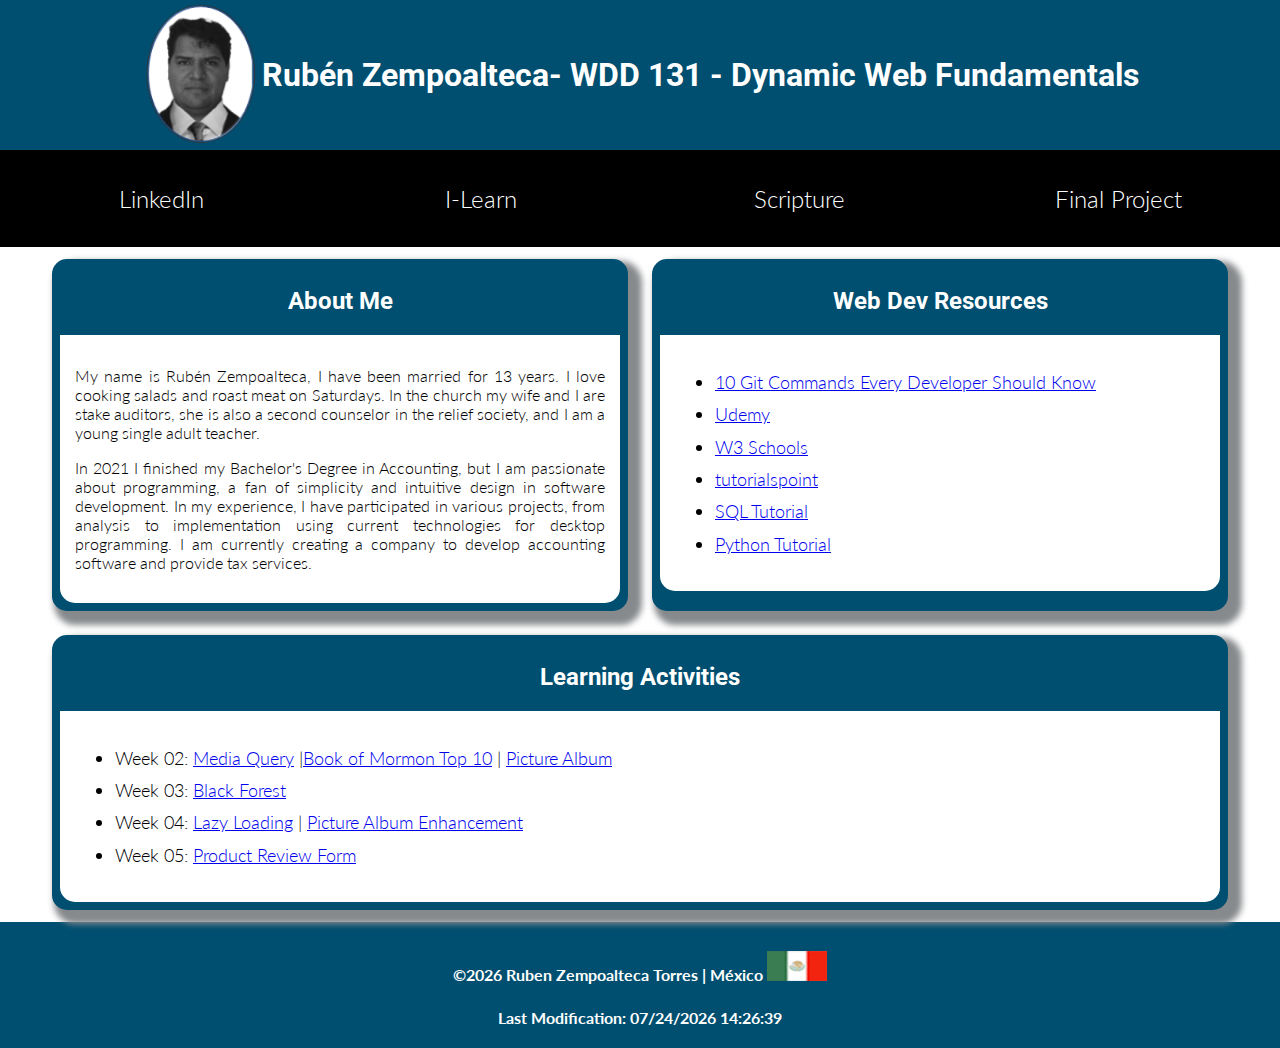
<file: index.html>
<!DOCTYPE html>
<html lang="en">

<head>
    <meta charset="UTF-8">
    <meta http-equiv="X-UA-Compatible" content="IE=edge">
    <meta name="viewport" content="width=device-width, initial-scale=1.0">
    <meta name="description"
        content="WDD 131 - Dynamic Web Fundamentals - Rubén Zempoalteca Torres - course assignment portal - home page">
    <meta name="author" content="Rubén Zempoalteca Torres">
    <title>Rubén Zempoalteca- WDD 131 - Dynamic Web Fundamentals</title>

    <!--CSS files-->
    <link rel="stylesheet" href="styles/base.css">
    <!-- <link rel="stylesheet" href="styles/larger.css"> -->

    <!-- Roboto and Lato font -->
    <link rel="preconnect" href="https://fonts.googleapis.com">
    <link rel="preconnect" href="https://fonts.gstatic.com" crossorigin>
    <link href="https://fonts.googleapis.com/css2?family=Lato:wght@300;700&family=Roboto:ital,wght@1,700&display=swap"
        rel="stylesheet">

</head>

<body>

    <header>
        <!-- Me pict and name as header -->
        <div class="myPhoto">
            <img id="me-png" src="images/me.png" alt="Me">
            <h1>Rubén Zempoalteca- WDD 131 - Dynamic Web Fundamentals</h1>
        </div>


        <!-- menu -->
        <nav>
            <ul class="navigation">
                <li><a href="https://www.linkedin.com/in/ruben-zempoalteca-torres/?locale=en_US"
                        target="_blank">LinkedIn</a></li>
                <li><a href="https://byui.instructure.com/" target="_blank">I-Learn</a></li>
                <li><a href="https://www.churchofjesuschrist.org/study/scriptures/bofm/explanation?lang=eng"
                        target="_blank">Scripture </a></li>
                <li><a href="project/index.html">Final Project</a></li>
            </ul>
        </nav>
    </header>



    <main>
        <div class="container">
            <section class="card" id="aboutMe">
                <h2>About Me</h2>
                <div class="sections">
                    <p>
                        My name is Rubén Zempoalteca, I have been married for 13 years. I love cooking salads and roast
                        meat on Saturdays.
                        In the church my wife and I are stake auditors, she is also a second counselor in the relief
                        society, and I am a young single adult teacher.
                    </p>

                    <p>
                        In 2021 I finished my Bachelor's Degree in Accounting, but I am passionate about programming,
                        a fan of simplicity and intuitive design in software development. In my experience,
                        I have participated in various projects, from analysis to implementation using current
                        technologies for desktop programming.
                        I am currently creating a company to develop accounting software and provide tax services.
                    </p>
                </div>
            </section>

            <section class="card" id="webResources">
                <h2>Web Dev Resources</h2>
                <div class="sections">
                    <ul>
                        <li><a href="https://www.freecodecamp.org/espanol/news/10-comandos-de-git-que-todo-desarrollador-deberia-saber/"
                                target="_blank">10
                                Git Commands Every Developer Should Know</a></li>
                        <li><a href="https://www.udemy.com/?utm_source=adwords-brand&utm_medium=udemyads&utm_campaign=Brand-Udemy_la.EN_cc.ROW&campaigntype=Search&portfolio=BrandDirect&language=EN&product=Course&test=&audience=Keyword&topic=&priority=&utm_content=deal4584&utm_term=_._ag_80315195513_._ad_535757779892_._kw_udemy_._de_c_._dm__._pl__._ti_kwd-296956216253_._li_9047084_._pd__._&matchtype=b&gad_source=1&gclid=Cj0KCQiArby5BhCDARIsAIJvjIQS0wPq8-aTT9X7aNVeKMPgszd0AtXycdyf2Gd_sTaXTrfIFoS2JAkaAjM5EALw_wcB&persist_locale=&locale=en_US"
                                target="_blank">Udemy</a>
                        </li>
                        <li><a href="https://www.w3schools.com/" target="_blank">W3 Schools</a></li>
                        <li><a href="https://www.tutorialspoint.com/index.htm" target="_blank">tutorialspoint</a></li>
                        <li><a href="https://www.sqltutorial.org/" target="_blank">SQL Tutorial</a></li>
                        <li><a href="https://www.pythontutorial.net/" target="_blank">Python Tutorial</a></li>
                    </ul>

                </div>
            </section>

            <section class="card" id="learning">

                <h2>Learning Activities</h2>

                <div class="sections">
                    <ul>
                        <li>Week 02: <a href="week02/media-query.html" target="_blank">Media Query</a> |<a
                                href="week02/bom.html" target="_blank">Book of Mormon Top 10</a> | <a
                                href="temples.html" target="_blank">Picture Album</a> </li>
                        <li>Week 03: <a href="place.html" target="_blank">Black Forest</a> </li>
                        <li>Week 04: <a href="week04/lazyload.html" target="_blank">Lazy Loading</a> | <a
                                href="filtered-temples.html" target="_blank">Picture Album Enhancement</a> </li>
                        <li>Week 05: <a href="form.html" target="_blank">Product Review Form</a> </li>
                        </li>

                    </ul>
                </div>
            </section>

        </div>
    </main>

    <footer>
        <p id="nameCity">&copy;<span id="year"></span> Ruben Zempoalteca Torres | México <img id="flagMX"
                src="images/flagMX.png" alt="my country flag"></p>
        <p id="lastModified"></p>
    </footer>

    <!--the copyright year and the date the document was last modified-->
    <script src="scripts/getdates.js" defer></script>
</body>

</html>
</file>
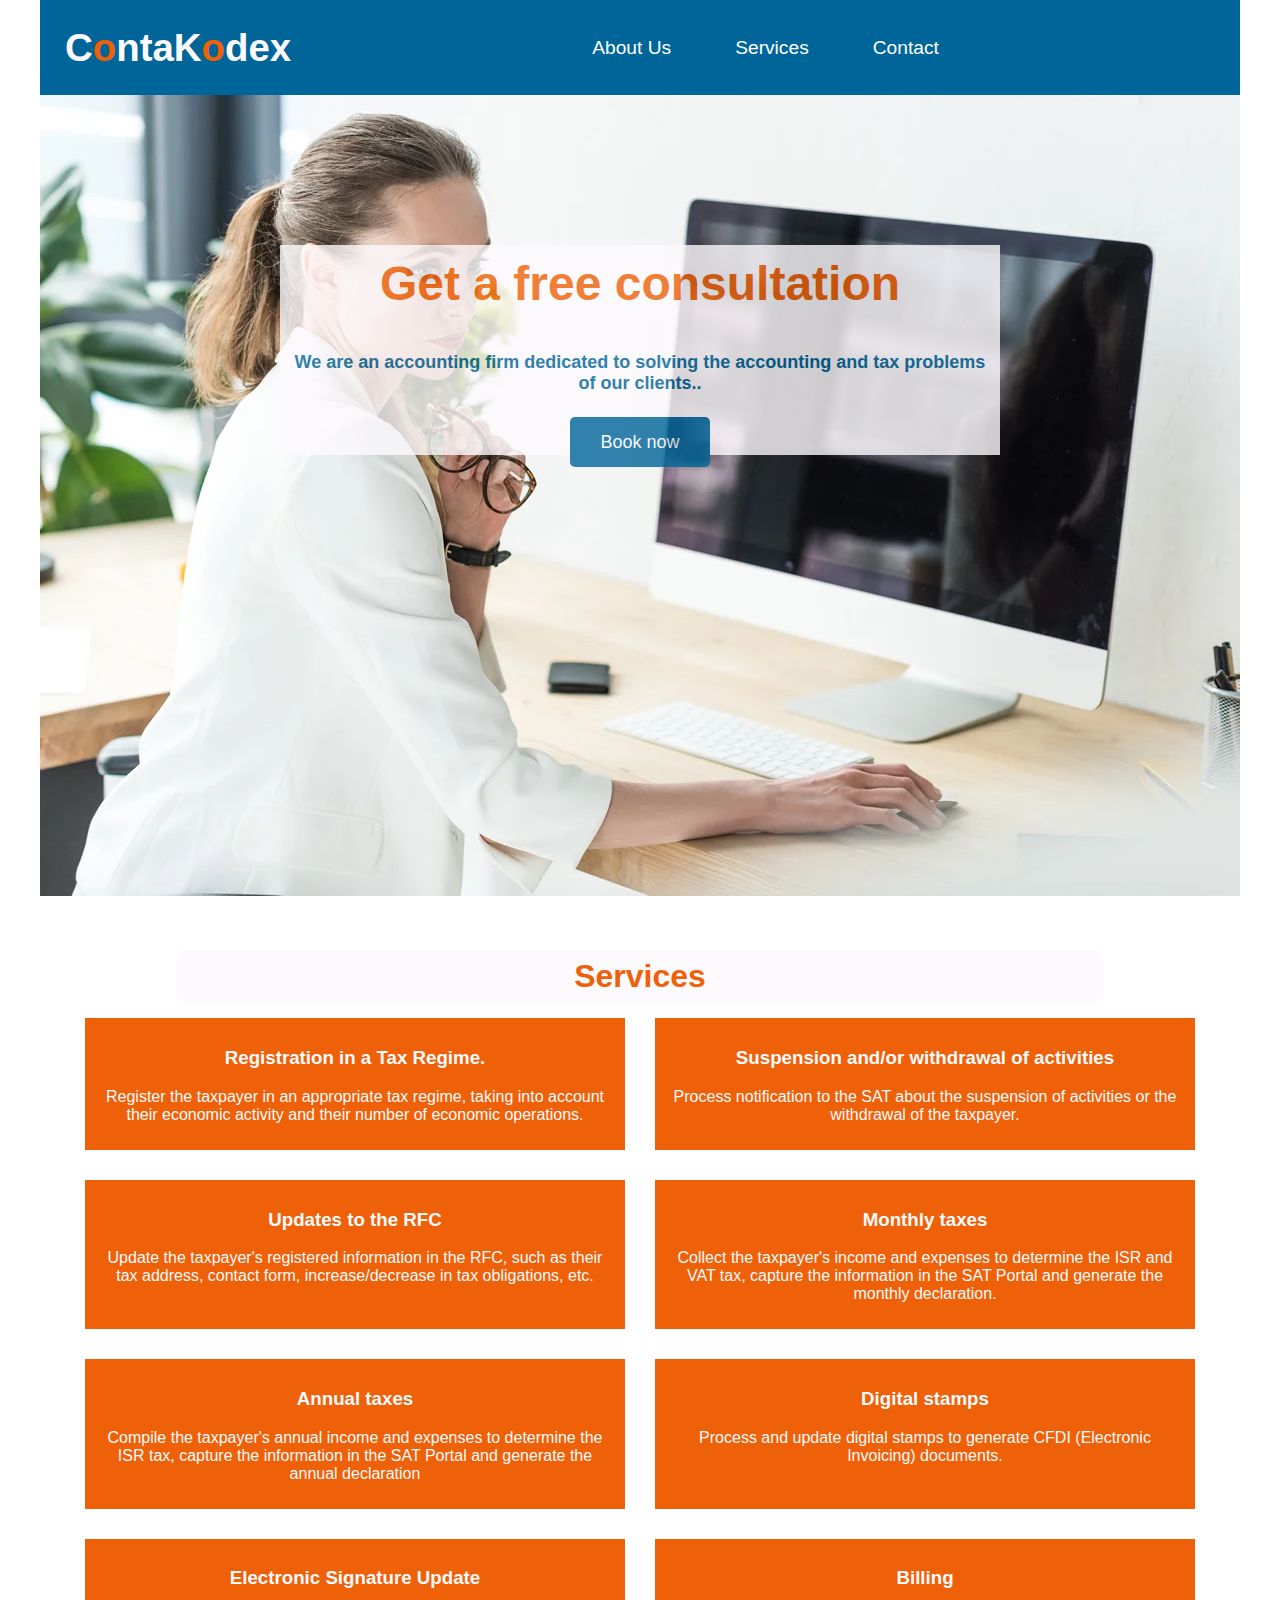
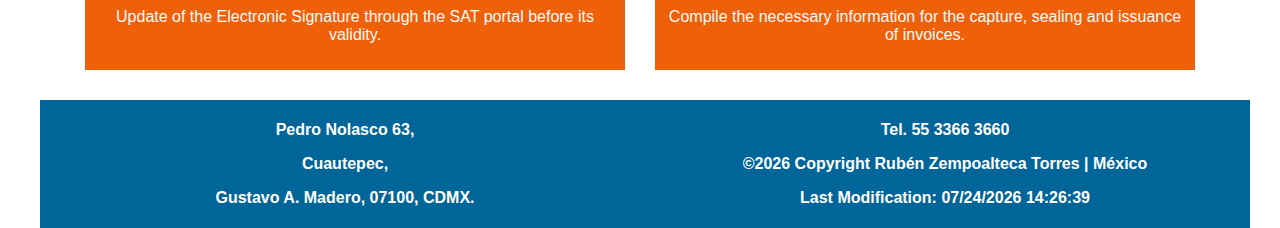
<file: project/index.html>
<!DOCTYPE html>
<html lang="en">

<head>
    <meta charset="UTF-8">
    <meta name="viewport" content="width=device-width, initial-scale=1.0">
    <meta name="description" content="WDD 131 - ContaKodex Firm Website - Accounting Firm final Project.">
    <meta name="author" content="Rubén Zempoalteca Torres">
    <title>ContaKodex Firm Website</title>

    <!--CSS files-->
    <link rel="stylesheet" href="styles/plantilla.css">
    <link rel="stylesheet" href="styles/plantilla-large.css">
    <link rel="stylesheet" href="styles/indice.css">

</head>

<body>
    <header>
        <!-- menu -->
        <nav>
            <a id="menu" href="#"></a>
            <div id="titulo">
                <h1>C<span class="letracolor">o</span>ntaK<span class="letracolor">o</span>dex</h1>
            </div>
            <ul class="navigation">
                <li><a href="aboutUs.html">About Us</a></li>
                <li><a href="index.html">Services</a></li>
                <li><a href="contactUs.html">Contact </a></li>
            </ul>
        </nav>
    </header>

    <main>
        <div id="hero">
            <div id="hero-box">
                <picture>
                    <source media="(max-width: 480px)" srcset="images/chica.webp">
                    <source media="(max-width: 800px)" srcset="images/mediana.webp">
                    <img id="hero-img" src="images/grande.webp" alt="Images of office workers">
                </picture>
            </div>
            <section id="hero-msg">
                <h1 class="home-title">Get a free consultation</h1>
                <h4>We are an accounting firm dedicated to solving the accounting and tax problems of our clients..</h4>
                <div class="button-box">
                    <a class="book" href="contactUs.html">Book now</a>
                </div>
            </section>
        </div>


        <!-- Our services -->
        <div class="contenedorservices">
            <div class="services" id="personafisica">
                <h2>Services</h2>
                <div class="pf">
                    <!-- temples images -->
                </div>

            </div>
            <!-- <div class="services" id="personas morales">
            </div> -->

        </div>

    </main>

    <footer>
        <div id="direccion" class="ubicacion">
            <p>Pedro Nolasco 63,</p>
            <p>Cuautepec,</p>
            <p>Gustavo A. Madero, 07100, CDMX.</p>
        </div>
        <div id="lugar" class="ubicacion">
            <p>Tel. 55 3366 3660</p>
            <p id="nameCity">&copy;<span id="year"></span> Copyright Rubén Zempoalteca Torres | México </p>
            <p id="lastModified"></p>
        </div>

    </footer>

    <!--the copyright year and the date the document was last modified-->
    <script src="scripts/getdates.js" defer></script>
    <script src="scripts/plantilla.js" defer></script>
    <script src="scripts/servicespf.js" defer></script>

</body>

</html>
</file>
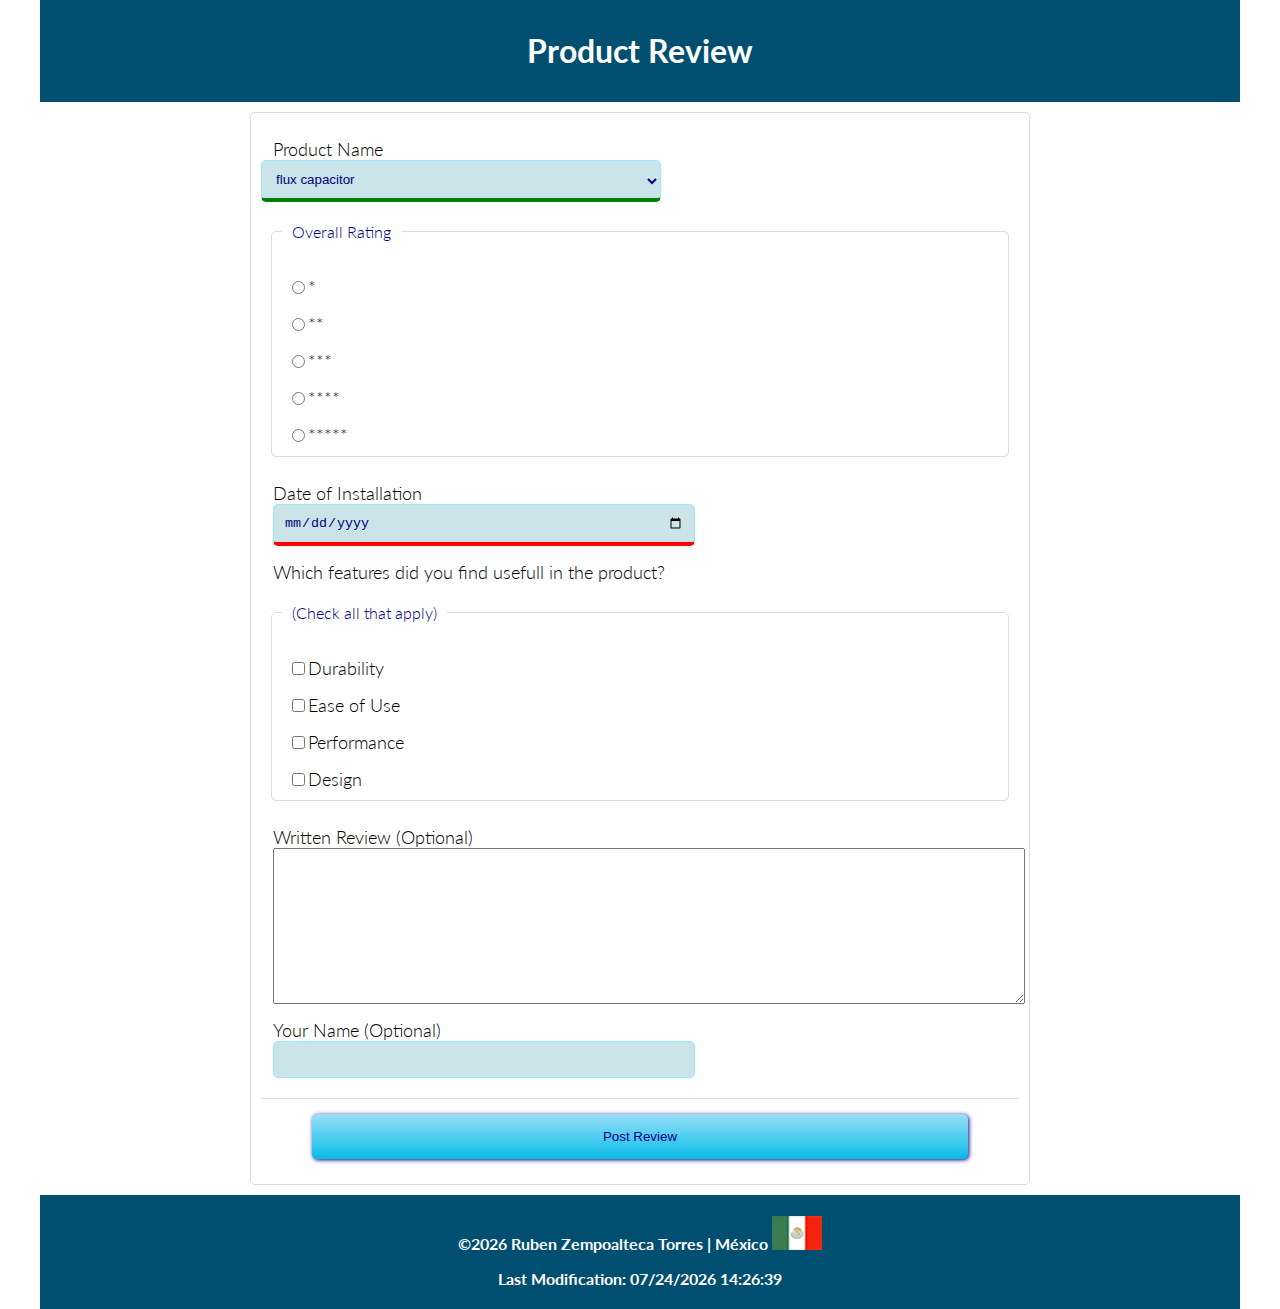
<file: form.html>
<!DOCTYPE html>
<html lang="en">

<head>
    <meta charset="UTF-8">
    <meta name="viewport" content="width=device-width, initial-scale=1.0">
    <meta name="description" content="Creating an HTML form with a confirmation page.">
    <meta name="author" content="Rubén Zempoalteca Torres">
    <title>Product Review Form</title>

    <!-- Roboto and Lato font -->
    <link rel="preconnect" href="https://fonts.googleapis.com">
    <link rel="preconnect" href="https://fonts.gstatic.com" crossorigin>
    <link href="https://fonts.googleapis.com/css2?family=Lato:wght@300;700&family=Roboto:ital,wght@1,700&display=swap"
        rel="stylesheet">
    <!-- styles -->
    <link rel="stylesheet" href="styles/form.css">

</head>

<body>
    <header>
        <h1>Product Review</h1>
    </header>

    <main>
        <form method="get" action="review.html" class="formulario">
            <fieldset>

                <label for="sproductos" class="labelalone">Product Name</label>
                <select id="sproductos" name="pname" required>
                    <option value="" disabled>Select a Product ...</option>

                </select>

                <!-- <option value="proda">Product A</option>
                    <option value="prodb">Product B</option>
                    <option value="prodc">Product C</option>
                    <option value="prodd">Product D</option> -->


                <fieldset>
                    <legend>Overall Rating</legend>
                    <label id="1"><input type="radio" name="orating" value="one" required>*</label>
                    <label id="2"><input type="radio" name="orating" value="two" required>**</label>
                    <label id="3"><input type="radio" name="orating" value="three" required>***</label>
                    <label id="4"><input type="radio" name="orating" value="four" required>****</label>
                    <label id="5"><input type="radio" name="orating" value="five" required>*****</label>
                </fieldset>

                <label class="labelalone">Date of Installation <input type="date" name="fecha" id="fecha"
                        required></label>

                <label class="labelalone">Which features did you find usefull in the product?</label>
                <fieldset>
                    <legend>(Check all that apply)</legend>
                    <label id="a"><input type="checkbox" name="durability" value="yes">Durability</label>
                    <label id="b"><input type="checkbox" name="ease" value="yes">Ease of Use</label>
                    <label id="c"><input type="checkbox" name="perform" value="yes">Performance</label>
                    <label id="d"><input type="checkbox" name="design" value="yes">Design</label>
                </fieldset>

                <label class="labelalone">Written Review (Optional) <textarea name="wreview" rows="10"
                        cols="50"></textarea>
                </label>

                <label class="labelalone">Your Name (Optional) <input type="text" id="uname" name="username"></label>

                <div id="boton">
                    <input type="submit" value="Post Review">
                </div>



            </fieldset>

        </form>
    </main>

    <footer>
        <p id="nameCity">&copy;<span id="year"></span> Ruben Zempoalteca Torres | México <img id="flagMX"
                src="images/flagMX.png" alt="my country flag"></p>
        <p id="lastModified"></p>
    </footer>

    <!-- JavaScript file -->
    <script src="scripts/form.js" defer></script>
    <script src="scripts/getdates.js" defer></script>
</body>

</html>
</file>
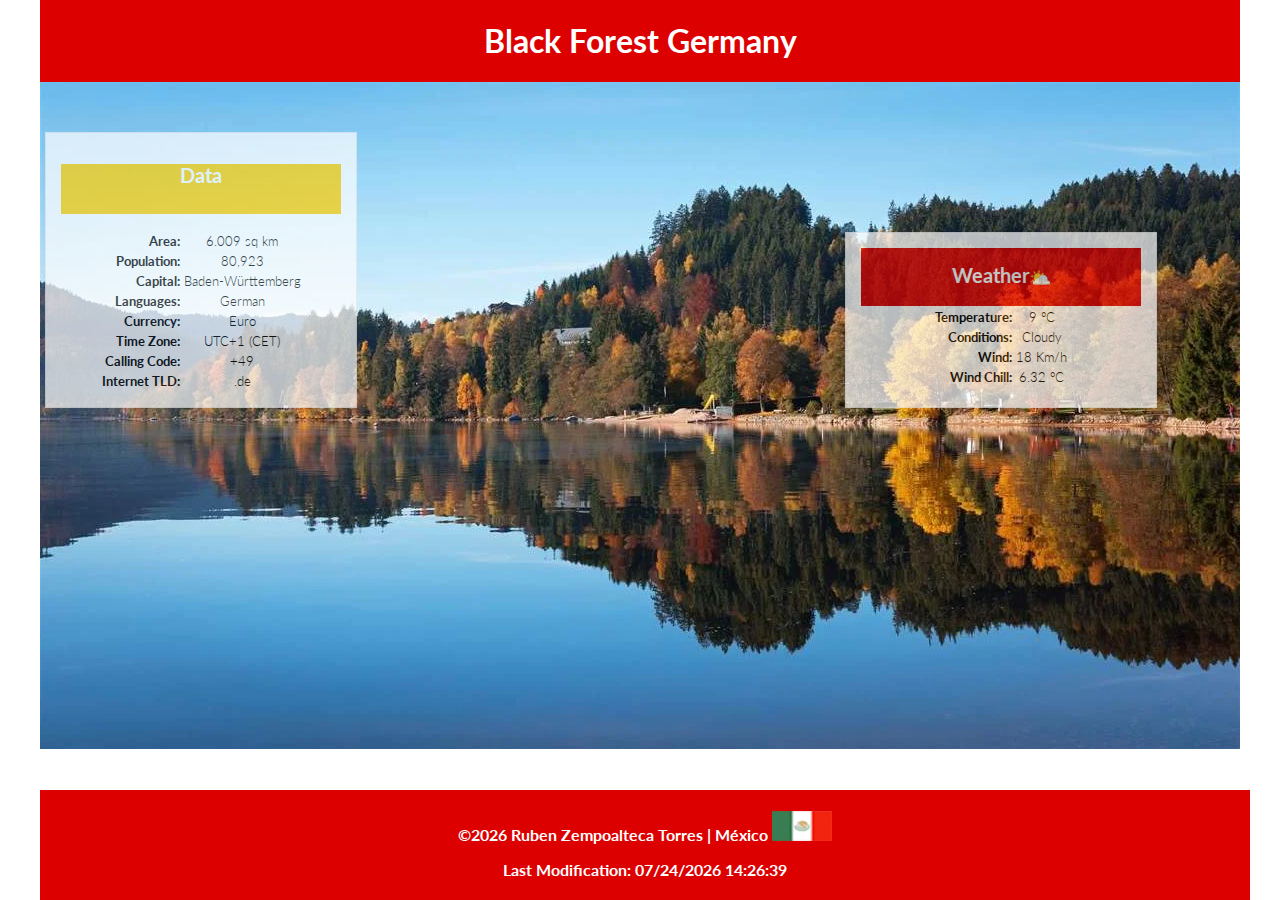
<file: place.html>
<!DOCTYPE html>
<html lang="en">

<head>
    <meta charset="UTF-8">
    <meta name="viewport" content="width=device-width, initial-scale=1.0">
    <meta name="description" content="A country or place where you live or have visited or wish to visit.">
    <meta name="author" content="Rubén Zempoalteca Torres">
    <title>Black Forest - Germany</title>

    <!-- Roboto and Lato font -->
    <link rel="preconnect" href="https://fonts.googleapis.com">
    <link rel="preconnect" href="https://fonts.gstatic.com" crossorigin>
    <link href="https://fonts.googleapis.com/css2?family=Lato:wght@300;700&family=Roboto:ital,wght@1,700&display=swap"
        rel="stylesheet">

    <!-- css files -->
    <link rel="stylesheet" href="styles/place.css">

</head>


<body>
    <header>
        <h1>Black Forest Germany</h1>

    </header>

    <main>
        <div class="hero">
            <picture>
                <source media="(max-width: 500px)" srcset="images/blackforest-small.webp">
                <source media="(max-width: 801px)" srcset="images/blackforest-medium.webp">
                <img src="images/blackforest-large.webp" alt="Black Forest in Genrmany" width="1200" height="667">
            </picture>
        </div>
        <!-- <div class="container"> -->
        <section class="card" id="Data">
            <h2>Data</h2>
            <div class="sections">
                <table class="tabla" id="info">
                    <tr>
                        <td class="colizq">
                            Area:
                        </td>
                        <td>
                            6.009 sq km
                        </td>
                    </tr>
                    <tr>
                        <td class="colizq">
                            Population:
                        </td>
                        <td>
                            80,923
                        </td>
                    </tr>
                    <tr>
                        <td class="colizq">
                            Capital:
                        </td>
                        <td>
                            Baden-Württemberg
                        </td>
                    </tr>
                    <tr>
                        <td class="colizq">
                            Languages:
                        </td>
                        <td>
                            German
                        </td>
                    </tr>
                    <tr>
                        <td class="colizq">
                            Currency:
                        </td>
                        <td>
                            Euro
                        </td>
                    </tr>
                    <tr>
                        <td class="colizq">
                            Time Zone:
                        </td>
                        <td>
                            UTC+1 (CET)
                        </td>
                    </tr>
                    <tr>
                        <td class="colizq">
                            Calling Code:
                        </td>
                        <td>
                            +49
                        </td>
                    </tr>
                    <tr>
                        <td class="colizq">
                            Internet TLD:
                        </td>
                        <td>
                            .de
                        </td>
                    </tr>


                </table>

            </div>
        </section>

        <section class="card" id="Weather">
            <div id="hheader">
                <h2>Weather</h2>
                <p>&#9925;</p>
            </div>


            <div class="sections">
                <img src="images/weather-icon.svg" alt="SVG file about weather">
                <table class="tabla">
                    <tr>
                        <td>
                            Temperature:
                        </td>
                        <td id="Temperatura">
                            9 °C
                        </td>
                    </tr>
                    <tr>
                        <td>
                            Conditions:
                        </td>
                        <td>
                            Cloudy
                        </td>
                    </tr>
                    <tr>
                        <td>
                            Wind:
                        </td>
                        <td id="Viento">
                            18 Km/h
                        </td>
                    </tr>
                    <tr>
                        <td>
                            Wind Chill:
                        </td>
                        <td id="WCh">

                        </td>
                    </tr>
                </table>

            </div>
        </section>


        <!-- </div> -->

    </main>

    <footer>
        <p id="nameCity">&copy;<span id="year"></span> Ruben Zempoalteca Torres | México <img id="flagMX"
                src="images/flagMX.png" alt="my country flag"></p>
        <p id="lastModified"></p>

    </footer>
    <!-- js files -->
    <script src="scripts/place.js" defer></script>
    <script src="scripts/getdates.js" defer></script>
</body>

</html>
</file>
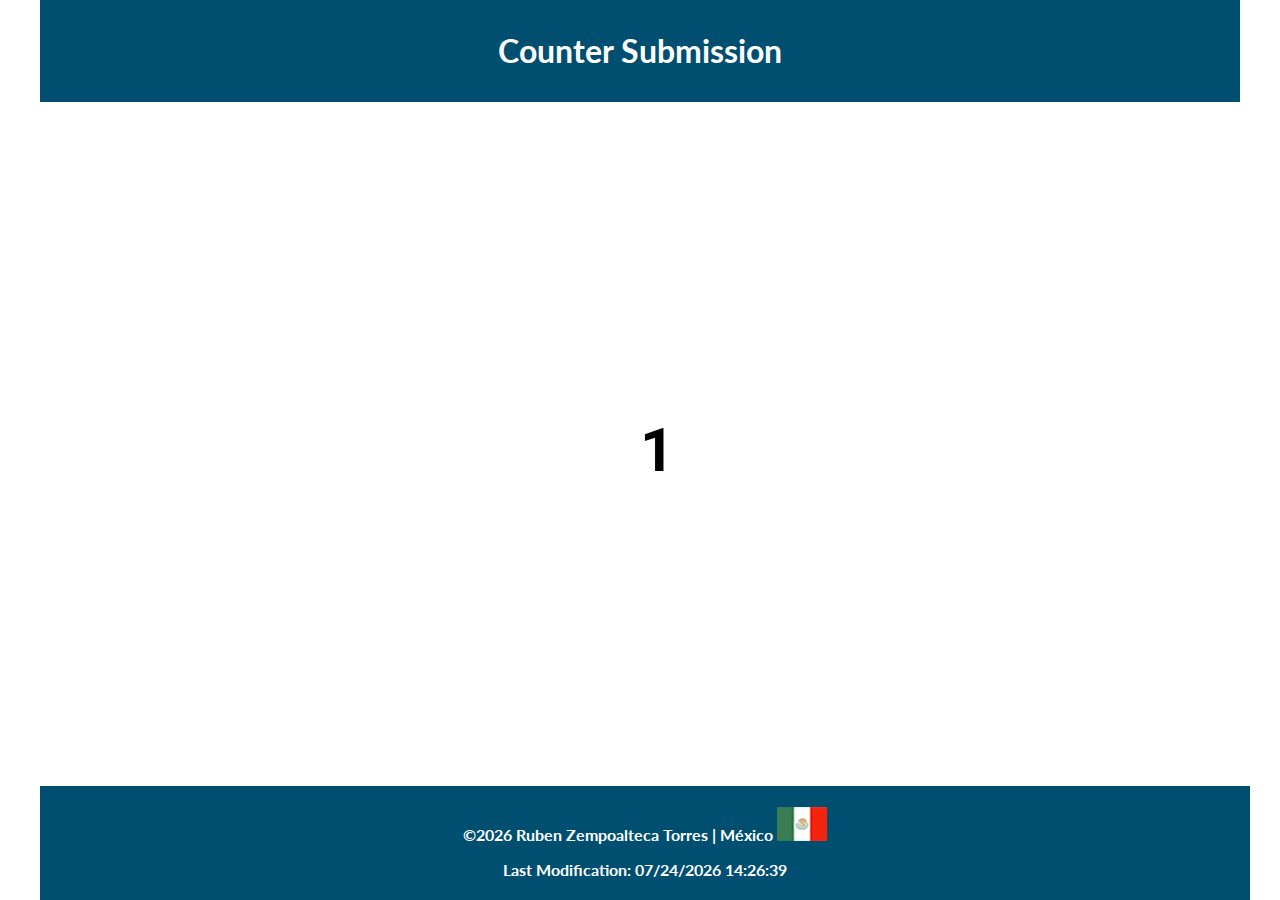
<file: review.html>
<!DOCTYPE html>
<html lang="en">

<head>
    <meta charset="UTF-8">
    <meta name="viewport" content="width=device-width, initial-scale=1.0">
    <meta name="description" content="Creating a counter to the form submission review.html page.">
    <meta name="author" content="Rubén Zempoalteca Torres">
    <title>Document Counter of the form submission</title>

    <!-- Roboto and Lato font -->
    <link rel="preconnect" href="https://fonts.googleapis.com">
    <link rel="preconnect" href="https://fonts.gstatic.com" crossorigin>
    <link href="https://fonts.googleapis.com/css2?family=Lato:wght@300;700&family=Roboto:ital,wght@1,700&display=swap"
        rel="stylesheet">
    <!-- styles -->
    <link rel="stylesheet" href="styles/review.css">

</head>

<body>
    <header>
        <h1>Counter Submission</h1>
    </header>

    <main>
        <div id="micontador">

        </div>
    </main>

    <footer>
        <p id="nameCity">&copy;<span id="year"></span> Ruben Zempoalteca Torres | México <img id="flagMX"
                src="images/flagMX.png" alt="my country flag"></p>
        <p id="lastModified"></p>
    </footer>

    <!-- JavaScript file -->
    <script src="scripts/counterform.js" defer></script>
    <script src="scripts/getdates.js" defer></script>

</body>

</html>
</file>
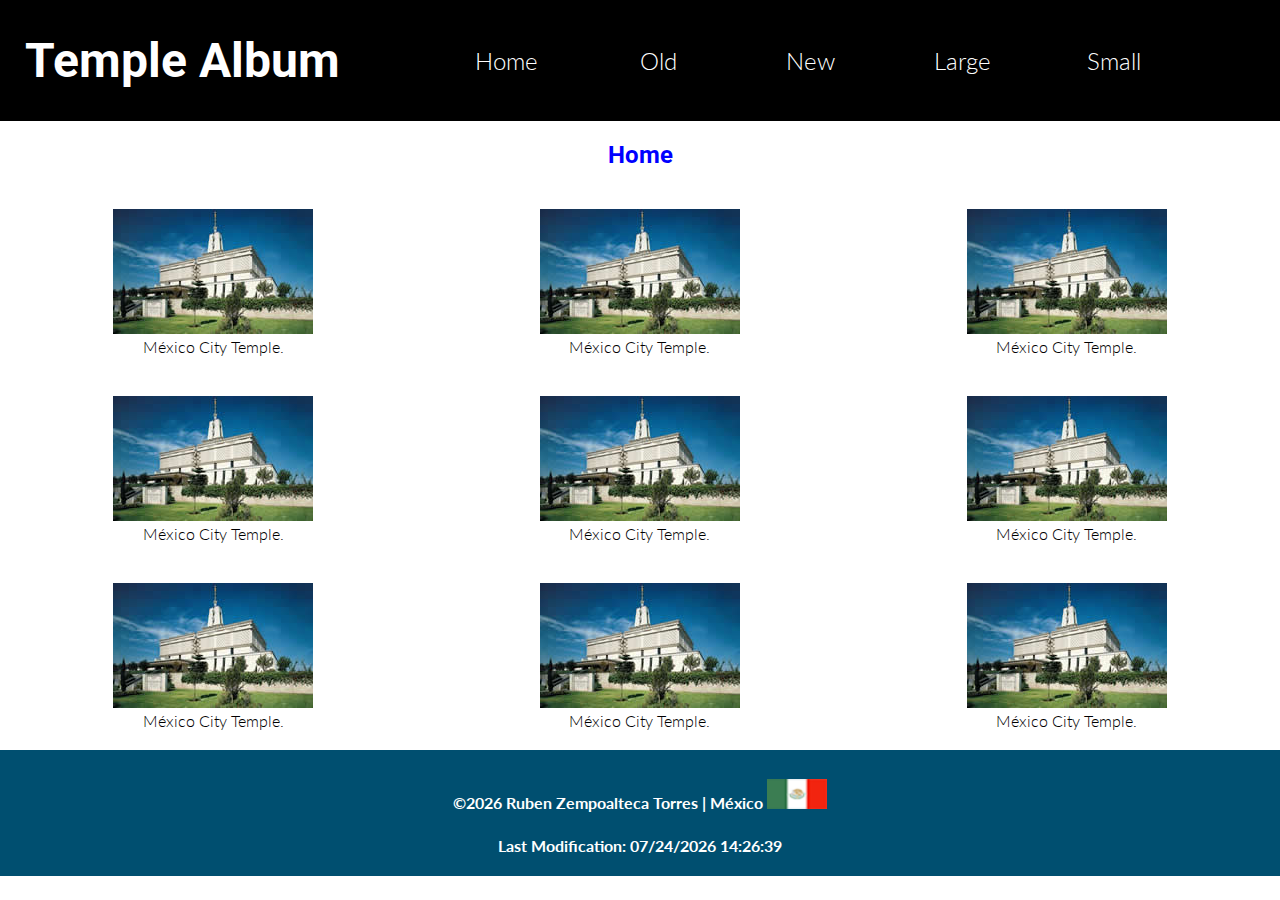
<file: temples.html>
<!DOCTYPE html>
<html lang="en">

<head>
    <meta charset="UTF-8">
    <meta name="viewport" content="width=device-width, initial-scale=1.0">
    <meta name="description"
        content=" Temple album - A picture album page that is responsive in small and larger views">
    <meta name="author" content="Rubén Zempoalteca Torres">
    <title>Temple Album</title>

    <!--CSS files-->
    <link rel="stylesheet" href="styles/temples.css">
    <link rel="stylesheet" href="styles/temples-large.css">

    <!-- Roboto and Lato font -->
    <link rel="preconnect" href="https://fonts.googleapis.com">
    <link rel="preconnect" href="https://fonts.gstatic.com" crossorigin>
    <link href="https://fonts.googleapis.com/css2?family=Lato:wght@300;700&family=Roboto:ital,wght@1,700&display=swap"
        rel="stylesheet">

</head>

<body>
    <header>
        <!-- menu -->
        <nav>


            <a id="menu" href="#"></a>
            <div id="titulo">
                <h1>Temple Album</h1>
            </div>
            <ul class="navigation">
                <li><a href="" target="_blank">Home</a></li>
                <li><a href="" target="_blank">Old</a></li>
                <li><a href="" target="_blank">New </a></li>
                <li><a href="" target="_blank">Large</a></li>
                <li><a href="" target="_blank">Small</a></li>
            </ul>
        </nav>
    </header>

    <main>
        <div id="subtitle">
            <h2>Home</h2>
        </div>
        <div class="parent">

            <figure class="fig" id="row1">
                <img src="images/cdmx-temple.jpg" alt="México City Temple">
                <figcaption>México City Temple.</figcaption>
            </figure>
            <figure class="fig" id="row2">
                <img src="images/cdmx-temple.jpg" alt="México City Temple">
                <figcaption>México City Temple.</figcaption>
            </figure>
            <figure class="fig" id="row3">
                <img src="images/cdmx-temple.jpg" alt="México City Temple">
                <figcaption>México City Temple.</figcaption>
            </figure>
            <figure class="fig" id="row4">
                <img src="images/cdmx-temple.jpg" alt="México City Temple">
                <figcaption>México City Temple.</figcaption>
            </figure>
            <figure class="fig" id="row5">
                <img src="images/cdmx-temple.jpg" alt="México City Temple">
                <figcaption>México City Temple.</figcaption>
            </figure>
            <figure class="fig" id="row6">
                <img src="images/cdmx-temple.jpg" alt="México City Temple">
                <figcaption>México City Temple.</figcaption>
            </figure>
            <figure class="fig" id="row7">
                <img src="images/cdmx-temple.jpg" alt="México City Temple">
                <figcaption>México City Temple.</figcaption>
            </figure>
            <figure class="fig" id="row8">
                <img src="images/cdmx-temple.jpg" alt="México City Temple">
                <figcaption>México City Temple.</figcaption>
            </figure>
            <figure class="fig" id="row9">
                <img src="images/cdmx-temple.jpg" alt="México City Temple">
                <figcaption>México City Temple.</figcaption>
            </figure>
        </div>

    </main>

    <footer>
        <p id="nameCity">&copy;<span id="year"></span> Ruben Zempoalteca Torres | México <img id="flagMX"
                src="images/flagMX.png" alt="my country flag"></p>
        <p id="lastModified"></p>
    </footer>

    <!-- JavaScript file -->
    <script src="scripts/temples.js" defer></script>
    <script src="scripts/getdates.js" defer></script>
</body>

</html>
</file>
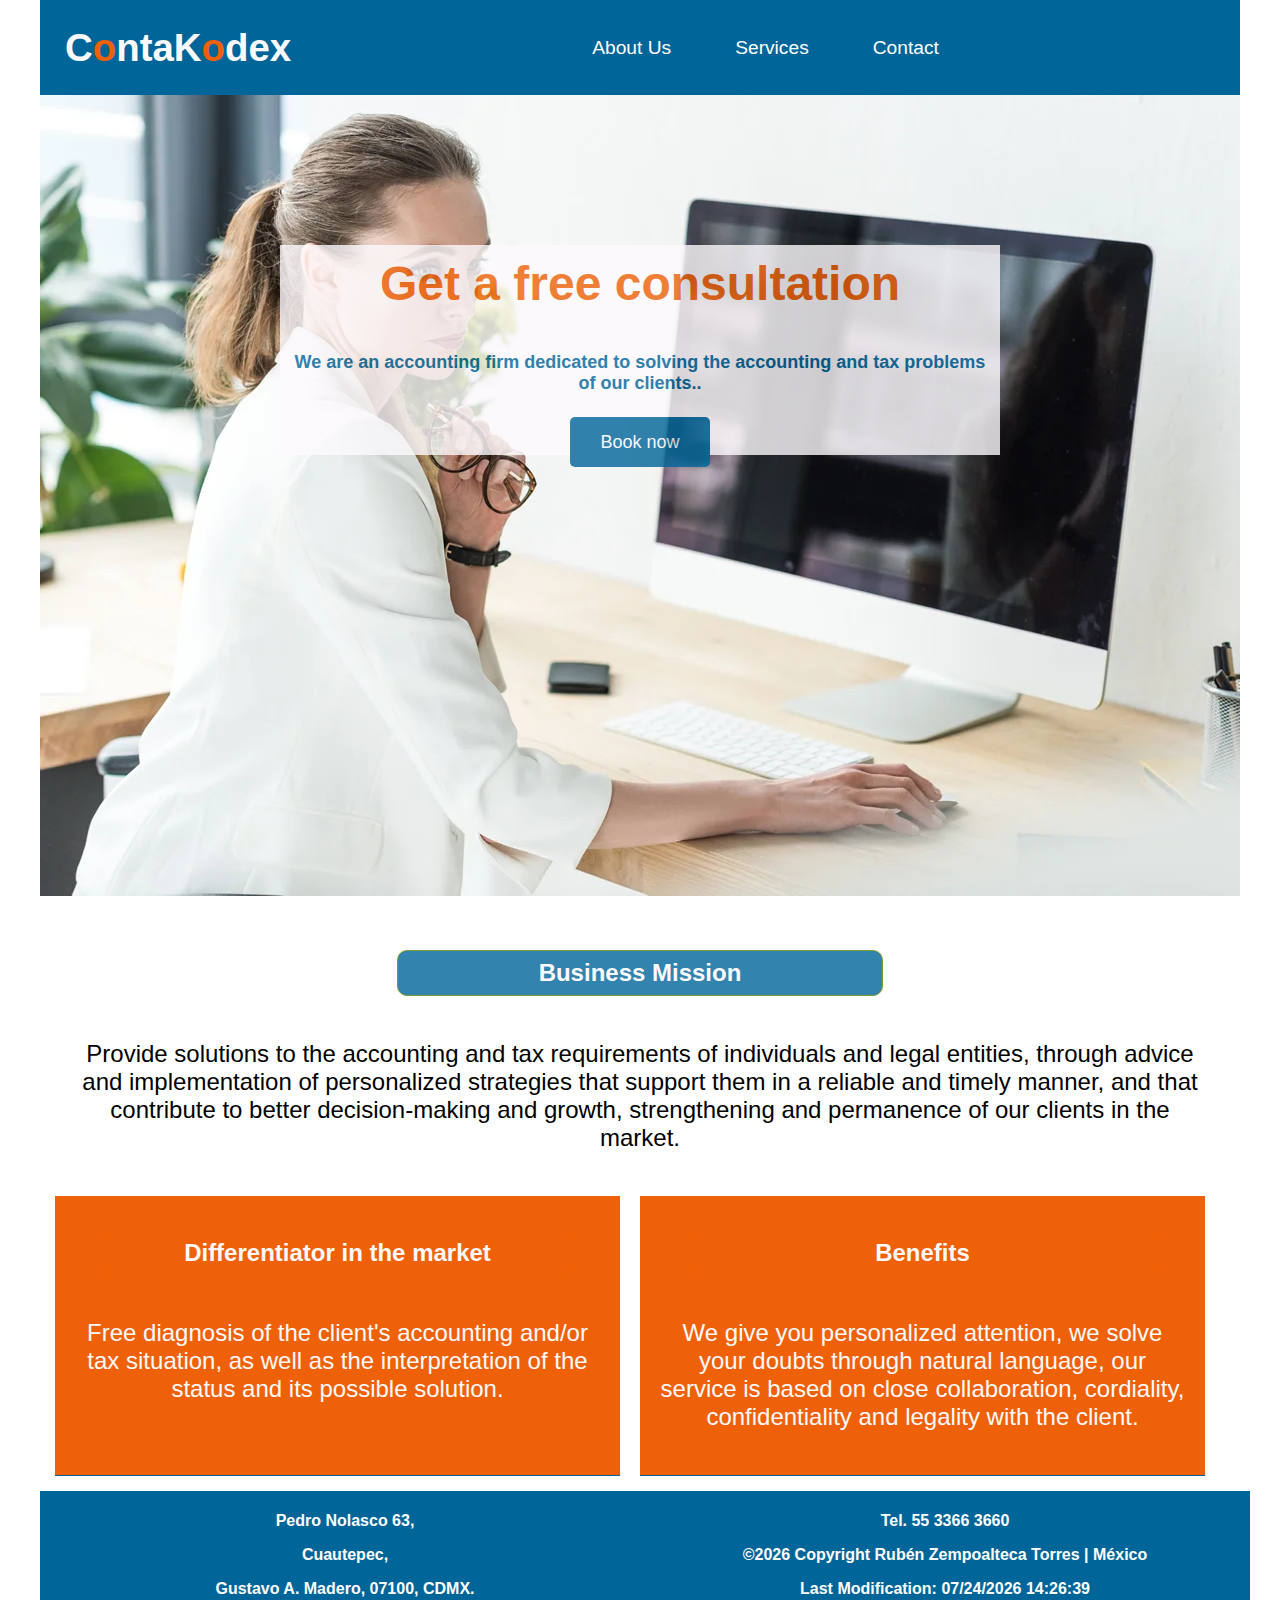
<file: project/aboutUs.html>
<!DOCTYPE html>
<html lang="en">

<head>
    <meta charset="UTF-8">
    <meta name="viewport" content="width=device-width, initial-scale=1.0">
    <meta name="description" content="WDD 131 - ContaKodex Firm Website - Accounting Firm final Project.">
    <meta name="author" content="Rubén Zempoalteca Torres">
    <title>ContaKodex Firm Website</title>

    <!--CSS files-->
    <link rel="stylesheet" href="styles/plantilla.css">
    <link rel="stylesheet" href="styles/plantilla-large.css">
    <link rel="stylesheet" href="styles/aboutus.css">
</head>

<body>
    <header>
        <!-- menu -->
        <nav>
            <a id="menu" href="#"></a>
            <div id="titulo">
                <h1>C<span class="letracolor">o</span>ntaK<span class="letracolor">o</span>dex</h1>
            </div>
            <ul class="navigation">
                <li><a href="aboutUs.html">About Us</a></li>
                <li><a href="index.html">Services</a></li>
                <li><a href="contactUs.html">Contact </a></li>
            </ul>
        </nav>
    </header>

    <main>
        <div id="hero">
            <div id="hero-box">
                <picture>
                    <source media="(max-width: 480px)" srcset="images/chica.webp">
                    <source media="(max-width: 800px)" srcset="images/mediana.webp">
                    <img id="hero-img" src="images/grande.webp" alt="images of office workers">
                </picture>
            </div>
            <section id="hero-msg">
                <h1 class="home-title">Get a free consultation</h1>
                <h4>We are an accounting firm dedicated to solving the accounting and tax problems of our clients..</h4>
                <div class="button-box">
                    <a class="book" href="contactUs.html">Book now</a>
                </div>
            </section>
        </div>

        <!-- Mision -->
        <div class="contenedorabout">
            <div class="content" id="mision">
                <h2>Business Mission</h2>
                <div class="card">
                    <p>
                        Provide solutions to the accounting and tax requirements of individuals and legal entities,
                        through advice and implementation of personalized strategies that support them in a reliable and
                        timely manner, and that contribute to better decision-making and growth, strengthening and
                        permanence of our clients in the market.</p>
                </div>
            </div>

            <div class="content" id="differ">
                <h2>Differentiator in the market</h2>
                <div class="card">
                    <p>
                        Free diagnosis of the client's accounting and/or tax situation, as well as the interpretation of
                        the status and its possible solution.</p>
                </div>
            </div>

            <div class="content" id="benefits">
                <h2>Benefits</h2>
                <div class="card">
                    <p>
                        We give you personalized attention, we solve your doubts through natural language, our service
                        is based on close collaboration, cordiality, confidentiality and legality with the client.</p>
                </div>
            </div>
        
        </div>







    </main>

    <footer>
        <div id="direccion" class="ubicacion">
            <p>Pedro Nolasco 63,</p>
            <p>Cuautepec,</p>
            <p>Gustavo A. Madero, 07100, CDMX.</p>
        </div>
        <div id="lugar" class="ubicacion">
            <p>Tel. 55 3366 3660</p>
            <p id="nameCity">&copy;<span id="year"></span> Copyright Rubén Zempoalteca Torres | México </p>
            <p id="lastModified"></p>
        </div>

    </footer>

    <!--the copyright year and the date the document was last modified-->
    <script src="scripts/getdates.js" defer></script>
    <script src="scripts/plantilla.js"></script>

</body>

</html>
</file>
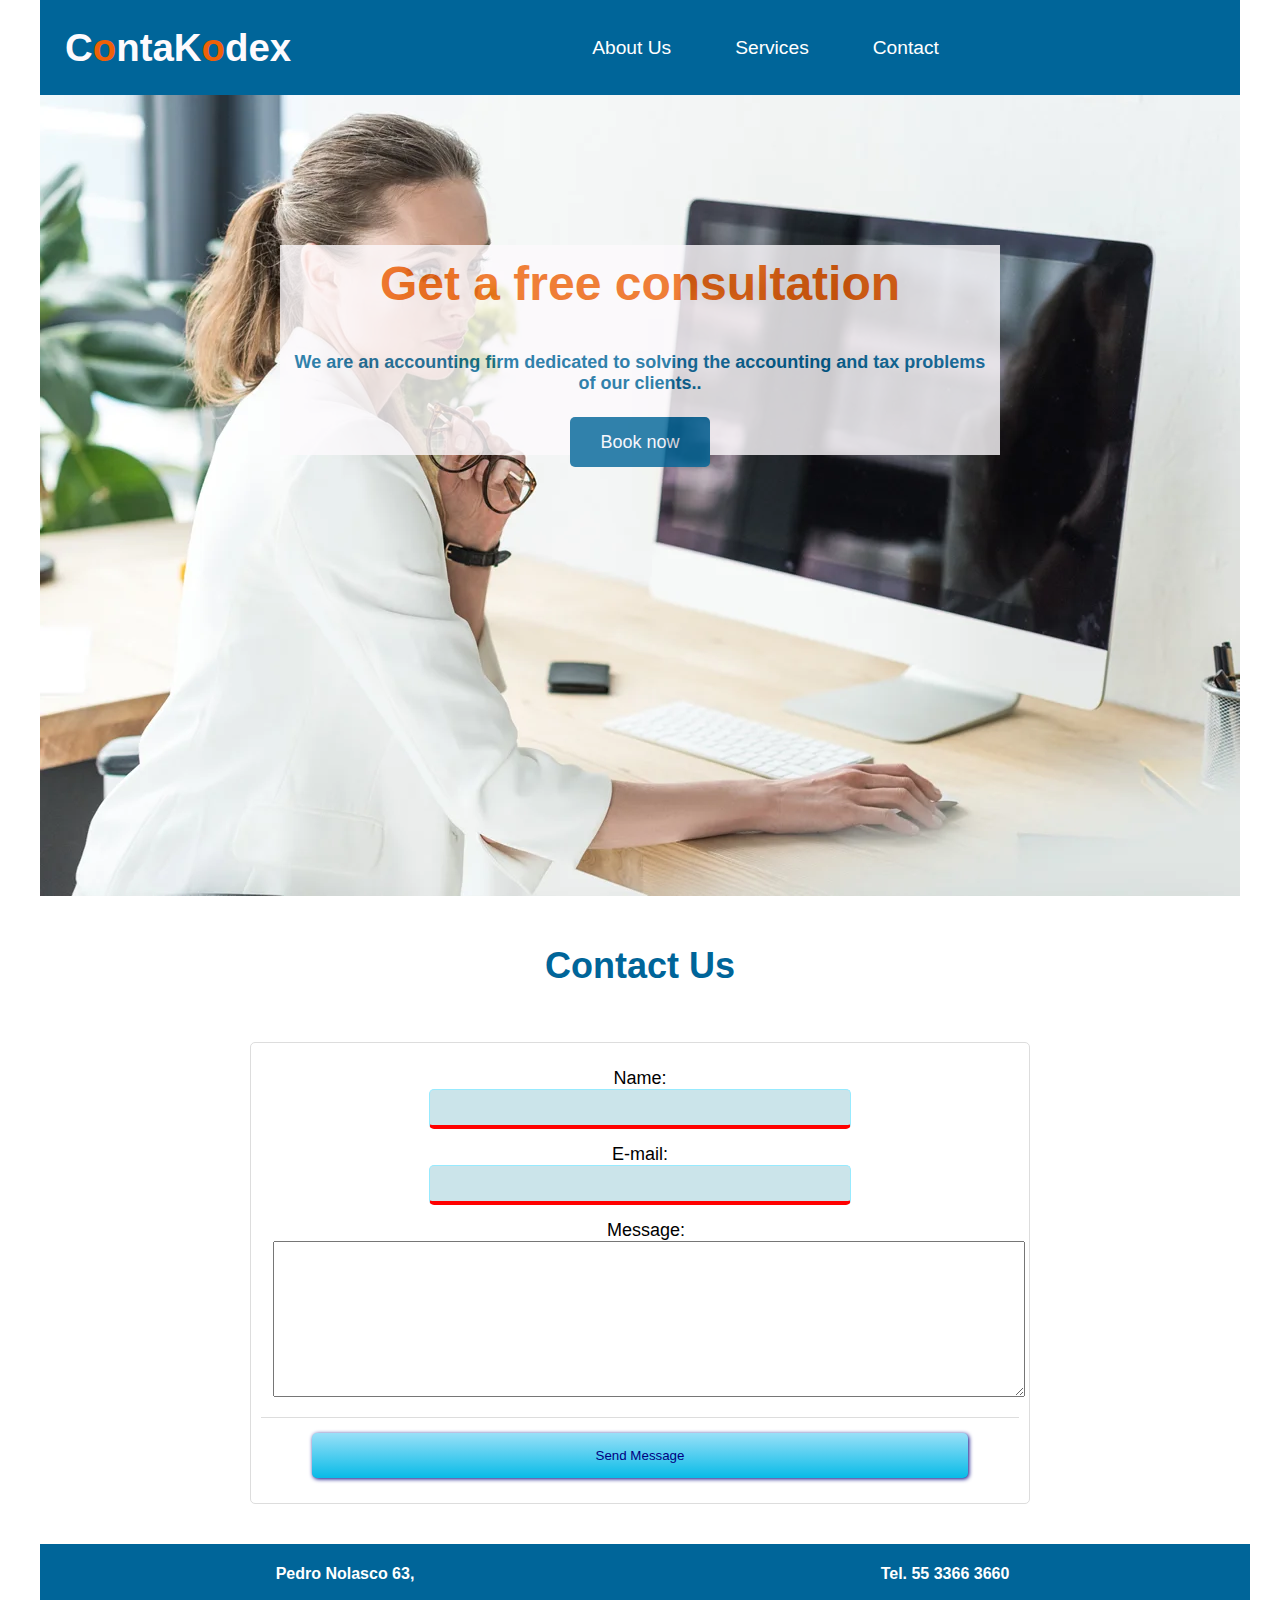
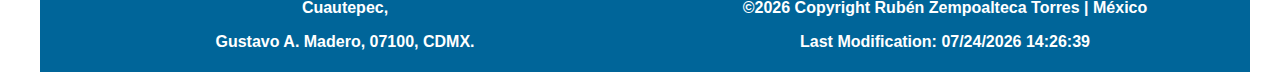
<file: project/contactUs.html>
<!DOCTYPE html>
<html lang="en">

<head>
    <meta charset="UTF-8">
    <meta name="viewport" content="width=device-width, initial-scale=1.0">
    <meta name="description" content="WDD 131 - ContaKodex Firm Website - Accounting Firm final Project.">
    <meta name="author" content="Rubén Zempoalteca Torres">
    <title>ContaKodex Firm Website</title>

    <!--CSS files-->
    <link rel="stylesheet" href="styles/plantilla.css">
    <link rel="stylesheet" href="styles/plantilla-large.css">
    <link rel="stylesheet" href="styles/contactUs.css">
</head>

<body>
    <header>
        <!-- menu -->
        <nav>
            <a id="menu" href="#"></a>
            <div id="titulo">
                <h1>C<span class="letracolor">o</span>ntaK<span class="letracolor">o</span>dex</h1>
            </div>
            <ul class="navigation">
                <li><a href="aboutUs.html">About Us</a></li>
                <li><a href="index.html">Services</a></li>
                <li><a href="contactUs.html">Contact </a></li>
            </ul>
        </nav>
    </header>

    <main>
        <div id="hero">
            <div id="hero-box">
                <picture>
                    <source media="(max-width: 480px)" srcset="images/chica.webp">
                    <source media="(max-width: 800px)" srcset="images/mediana.webp">
                    <img id="hero-img" src="images/grande.webp" alt="Images of office workers">
                </picture>
            </div>
            <section id="hero-msg">
                <h1 class="home-title">Get a free consultation</h1>
                <h4>We are an accounting firm dedicated to solving the accounting and tax problems of our clients..</h4>
                <div class="button-box">
                    <a class="book" href="contactUs.html">Book now</a>
                </div>
            </section>
        </div>
        <div id="tit">
            <h2>Contact Us</h2>
        </div>
        <div id="contenedor">

            <form method="get" action="message.html" class="formulario">
                <fieldset>

                    <label for="name">Name:</label>
                    <input type="text" id="name" name="user_name" required>

                    <label for="mail">E-mail:</label>
                    <input type="email" id="mail" name="user_email" required>

                    <label class="labelalone">Message: <textarea name="wreview" rows="10" cols="50"></textarea>
                    </label>

                    <div id="boton">
                        <input type="submit" value="Send Message">
                    </div>
                </fieldset>

            </form>

            <!-- <div id="map">
                <iframe
                    src="https://www.google.com/maps/embed?pb=!1m18!1m12!1m3!1d1879.729314170647!2d-99.13287192886962!3d19.56484264873347!2m3!1f0!2f0!3f0!3m2!1i1024!2i768!4f13.1!3m3!1m2!1s0x85d1f71ae960fbdb%3A0xe3c1f4c79fb434bb!2sMorena%20La%20Esperanza%20De%20M%C3%A9xico!5e0!3m2!1ses!2smx!4v1689111277817!5m2!1ses!2smx"
                    width="600" height="450" style="border:0;" allowfullscreen="" loading="lazy"
                    referrerpolicy="no-referrer-when-downgrade"></iframe>
            </div> -->
        </div>

    </main>

    <footer>
        <div id="direccion" class="ubicacion">
            <p>Pedro Nolasco 63,</p>
            <p>Cuautepec,</p>
            <p>Gustavo A. Madero, 07100, CDMX.</p>
        </div>
        <div id="lugar" class="ubicacion">
            <p>Tel. 55 3366 3660</p>
            <p id="nameCity">&copy;<span id="year"></span> Copyright Rubén Zempoalteca Torres | México </p>
            <p id="lastModified"></p>
        </div>

    </footer>

    <!--the copyright year and the date the document was last modified-->
    <script src="scripts/getdates.js" defer></script>
    <script src="scripts/plantilla.js"></script>

</body>

</html>
</file>
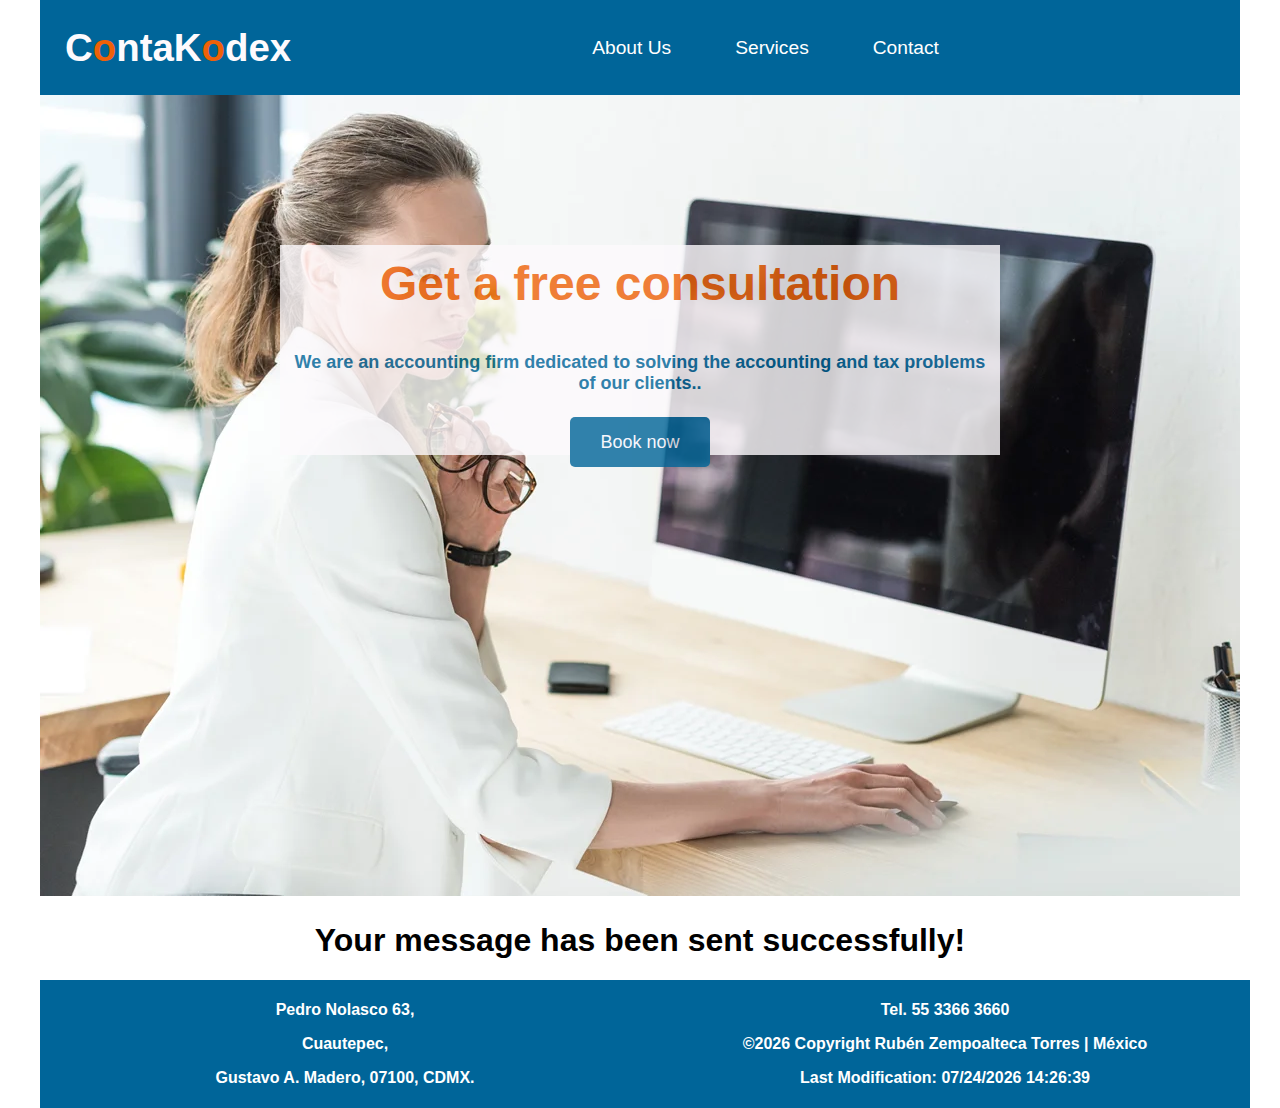
<file: project/message.html>
<!DOCTYPE html>
<html lang="en">

<head>
    <meta charset="UTF-8">
    <meta name="viewport" content="width=device-width, initial-scale=1.0">
    <meta name="description" content="WDD 131 - ContaKodex Firm Website - Accounting Firm final Project.">
    <meta name="author" content="Rubén Zempoalteca Torres">
    <title>ContaKodex Firm Website</title>

    <!--CSS files-->
    <link rel="stylesheet" href="styles/plantilla.css">
    <link rel="stylesheet" href="styles/plantilla-large.css">
</head>

<body>
    <header>
        <!-- menu -->
        <nav>
            <a id="menu" href="#"></a>
            <div id="titulo">
                <h1>C<span class="letracolor">o</span>ntaK<span class="letracolor">o</span>dex</h1>
            </div>
            <ul class="navigation">
                <li><a href="aboutUs.html">About Us</a></li>
                <li><a href="index.html">Services</a></li>
                <li><a href="contactUs.html">Contact </a></li>
            </ul>
        </nav>
    </header>

    <main>
        <div id="hero">
            <div id="hero-box">
                <picture>
                    <source media="(max-width: 480px)" srcset="images/chica.webp">
                    <source media="(max-width: 800px)" srcset="images/mediana.webp">
                    <img id="hero-img" src="images/grande.webp" alt="Images of office workers">
                </picture>
            </div>
            <section id="hero-msg">
                <h1 class="home-title">Get a free consultation</h1>
                <h4>We are an accounting firm dedicated to solving the accounting and tax problems of our clients..</h4>
                <div class="button-box">
                    <a class="book" href="contactUs.html">Book now</a>
                </div>
            </section>
        </div>

        <header>
            <h1>Your message has been sent successfully!</h1>
        </header>

    </main>

    <footer>
        <div id="direccion" class="ubicacion">
            <p>Pedro Nolasco 63,</p>
            <p>Cuautepec,</p>
            <p>Gustavo A. Madero, 07100, CDMX.</p>
        </div>
        <div id="lugar" class="ubicacion">
            <p>Tel. 55 3366 3660</p>
            <p id="nameCity">&copy;<span id="year"></span> Copyright Rubén Zempoalteca Torres | México </p>
            <p id="lastModified"></p>
        </div>

    </footer>

    <!--the copyright year and the date the document was last modified-->
    <script src="scripts/getdates.js" defer></script>
    <script src="scripts/plantilla.js"></script>

</body>

</html>
</file>
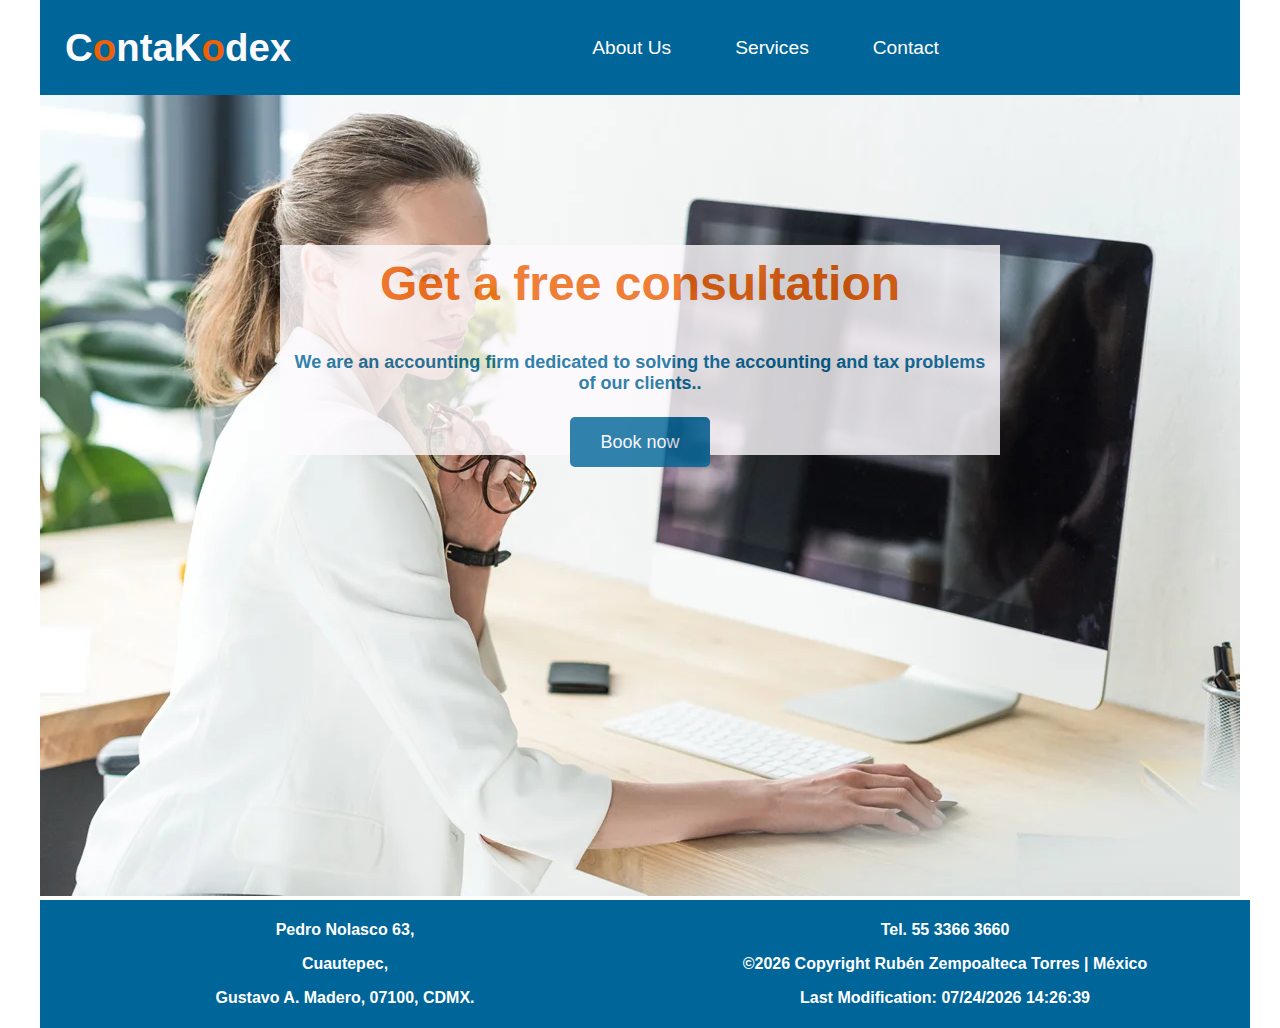
<file: project/plantilla.html>
<!DOCTYPE html>
<html lang="en">

<head>
    <meta charset="UTF-8">
    <meta name="viewport" content="width=device-width, initial-scale=1.0">
    <meta name="description" content="WDD 131 - ContaKodex Firm Website - Accounting Firm final Project.">
    <meta name="author" content="Rubén Zempoalteca Torres">
    <title>ContaKodex Firm Website</title>

    <!--CSS files-->
    <link rel="stylesheet" href="styles/plantilla.css">
    <link rel="stylesheet" href="styles/plantilla-large.css">
</head>

<body>
    <header>
        <!-- menu -->
        <nav>
            <a id="menu" href="#"></a>
            <div id="titulo">
                <h1>C<span class="letracolor">o</span>ntaK<span class="letracolor">o</span>dex</h1>
            </div>
            <ul class="navigation">
                <li><a href="aboutUs.html">About Us</a></li>
                <li><a href="index.html">Services</a></li>
                <li><a href="contactUs.html">Contact </a></li>
            </ul>
        </nav>
    </header>

    <main>
        <div id="hero">
            <div id="hero-box">
                <picture>
                    <source media="(max-width: 480px)" srcset="images/chica.webp">
                    <source media="(max-width: 800px)" srcset="images/mediana.webp">
                    <img id="hero-img" src="images/grande.webp" alt="Images of office workers">
                </picture>
            </div>
            <section id="hero-msg">
                <h1 class="home-title">Get a free consultation</h1>
                <h4>We are an accounting firm dedicated to solving the accounting and tax problems of our clients..</h4>
                <div class="button-box">
                    <a class="book" href="contactUs.html">Book now</a>
                </div>
            </section>
        </div>
    </main>

    <footer>
        <div id="direccion" class="ubicacion">
            <p>Pedro Nolasco 63,</p>
            <p>Cuautepec,</p>
            <p>Gustavo A. Madero, 07100, CDMX.</p>
        </div>
        <div id="lugar" class="ubicacion">
            <p>Tel. 55 3366 3660</p>
            <p id="nameCity">&copy;<span id="year"></span> Copyright Rubén Zempoalteca Torres | México </p>
            <p id="lastModified"></p>
        </div>

    </footer>

    <!--the copyright year and the date the document was last modified-->
    <script src="scripts/getdates.js" defer></script>
    <script src="scripts/plantilla.js"></script>

</body>

</html>
</file>
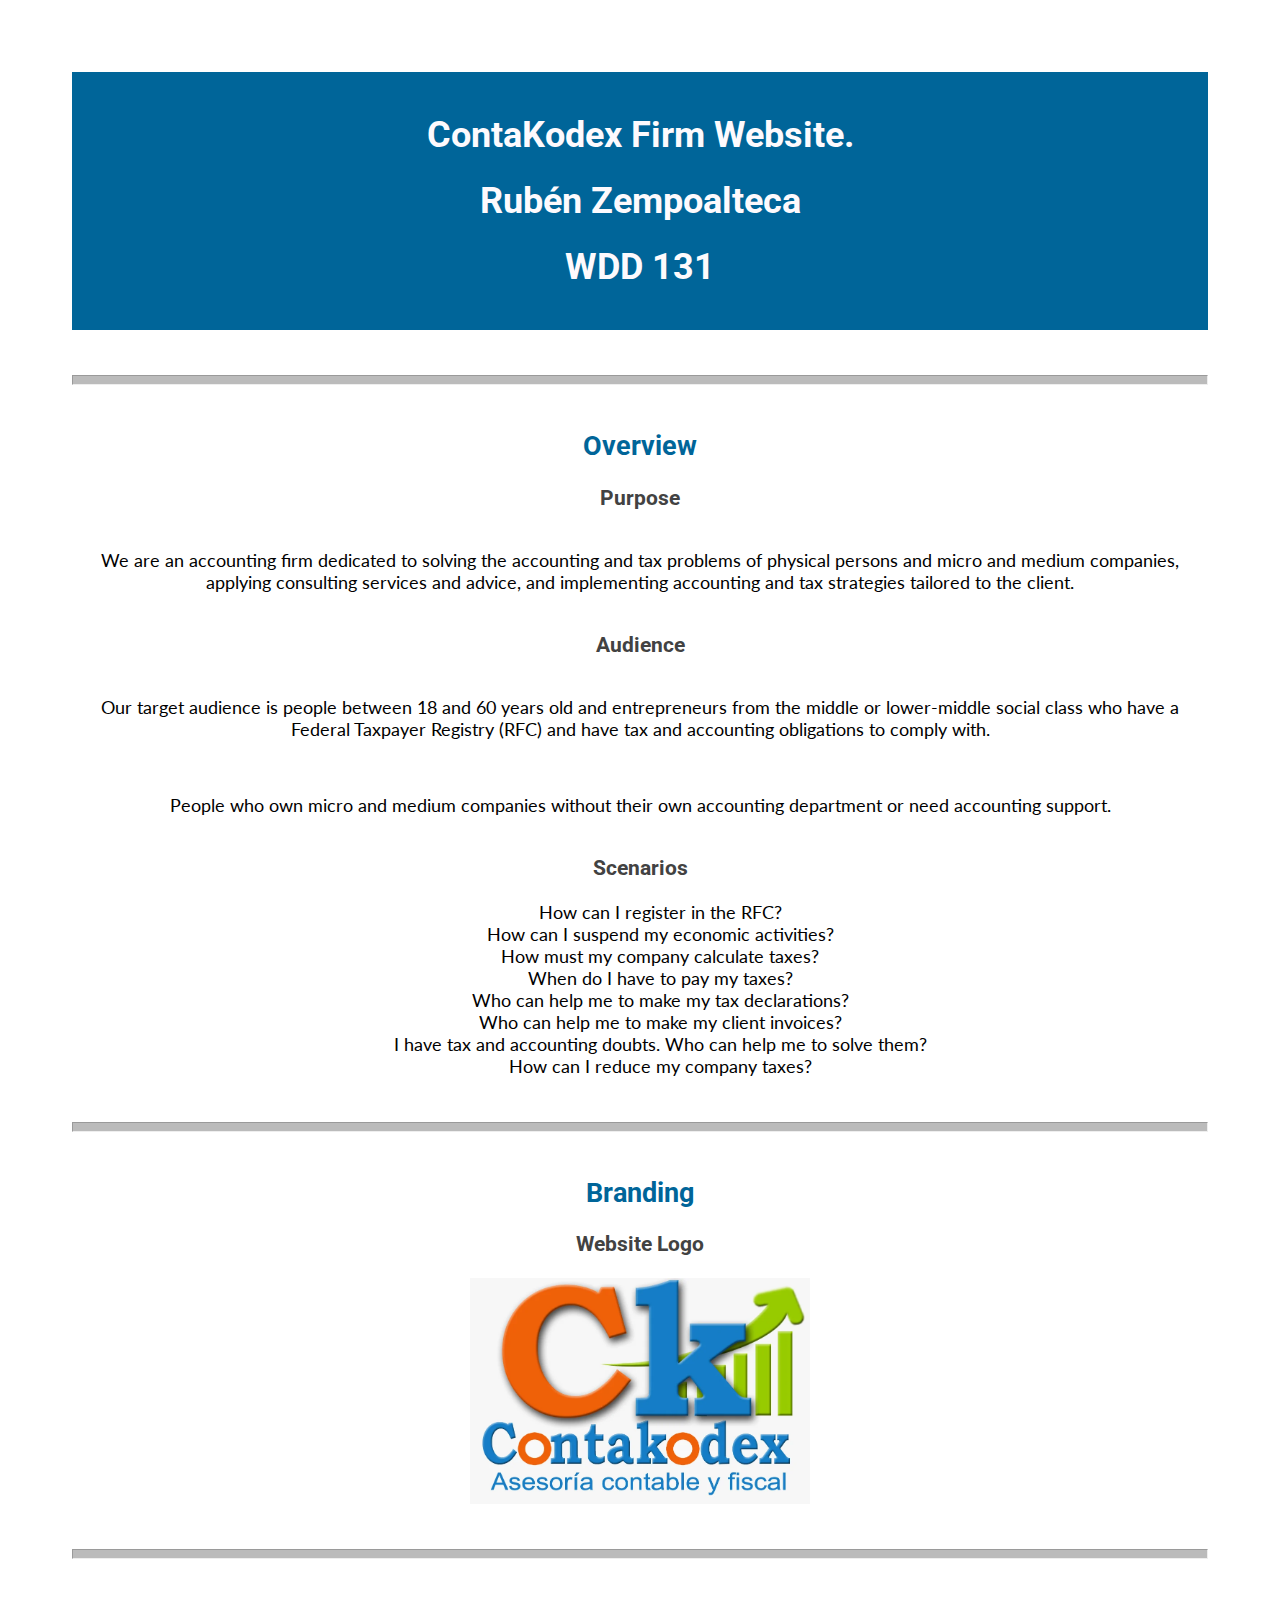
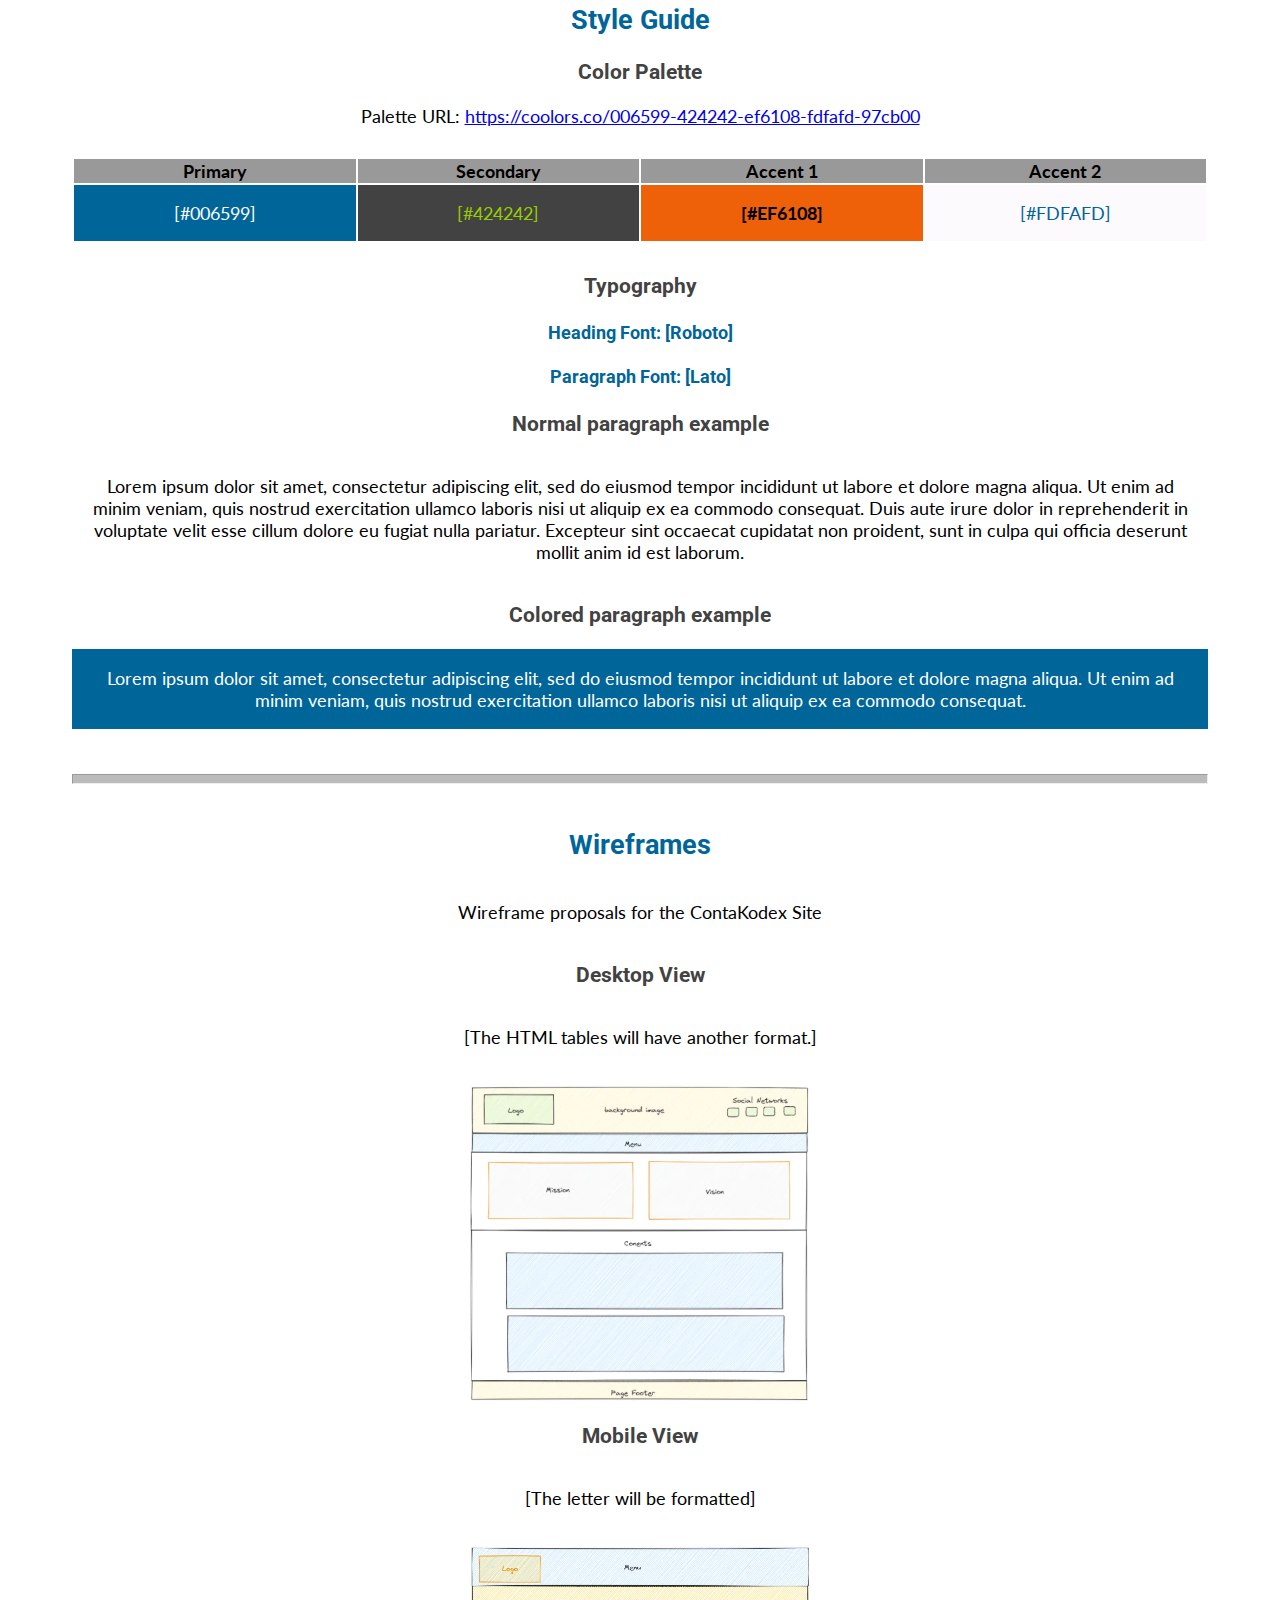
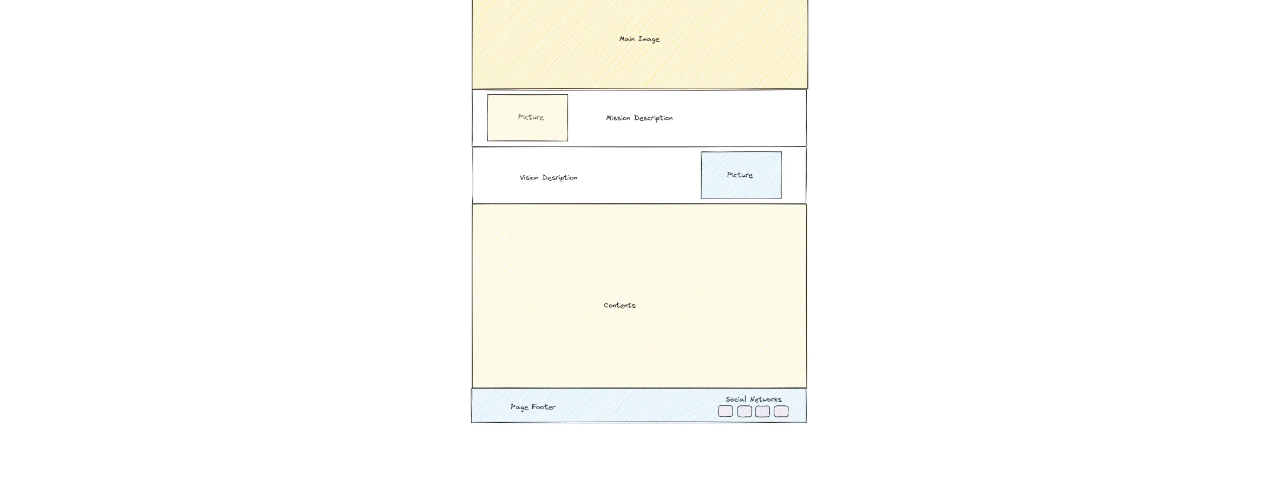
<file: project/siteplan.html>
<!DOCTYPE html>
<html lang="en">

<head>
    <meta charset="UTF-8">
    <meta http-equiv="X-UA-Compatible" content="IE=edge">
    <meta name="viewport" content="width=device-width, initial-scale=1.0">
    <meta name="description" content="WDD 131 - ContaKodex Firm Website - Rubén Zempoalteca Torres - Accounting Firm">
    <meta name="author" content="Rubén Zempoalteca Torres">
    <title>ContaKodex Firm Website</title>

    <link type="text/css" rel="stylesheet" href="styles/contakodex-site.css">

    <!-- Roboto and Lato font -->
    <link rel="preconnect" href="https://fonts.googleapis.com">
    <link rel="preconnect" href="https://fonts.gstatic.com" crossorigin>
    <link href="https://fonts.googleapis.com/css2?family=Lato:wght@300;700&family=Roboto:ital,wght@1,700&display=swap"
        rel="stylesheet">

</head>

<body>

    <header>
        <h1>ContaKodex Firm Website.</h1>
        <h1>Rubén Zempoalteca</h1>
        <h1>WDD 131</h1>
    </header>

    <hr>
    <h2>Overview</h2>
    <h3>Purpose</h3>
    <p>We are an accounting firm dedicated to solving the accounting and tax problems of physical persons and micro and
        medium companies, applying consulting services and advice, and implementing accounting and tax strategies
        tailored to the client.</p>

    <h3>Audience</h3>
    <p>Our target audience is people between 18 and 60 years old and entrepreneurs from the middle or lower-middle
        social class who have a Federal Taxpayer Registry (RFC) and have tax and accounting obligations to comply with.
    </p>
    <p>People who own micro and medium companies without their own accounting department or need accounting support.</p>

    <h3>Scenarios</h3>
    <ul>
        <li>How can I register in the RFC?</li>
        <li>How can I suspend my economic activities?</li>
        <li>How must my company calculate taxes?</li>
        <li>When do I have to pay my taxes?</li>
        <li>Who can help me to make my tax declarations?</li>
        <li>Who can help me to make my client invoices?</li>
        <li>I have tax and accounting doubts. Who can help me to solve them?</li>
        <li>How can I reduce my company taxes?</li>
    </ul>

    <hr>

    <h2>Branding</h2>
    <h3>Website Logo</h3>
    <!-- A possible logo  -->
    <img src="images/contakodex-logo.webp" alt="Logo image">

    <hr>

    <h2>
        Style Guide
    </h2>

    <h3>
        Color Palette
    </h3>
    <!--  My colors Pallette -->
    Palette URL: <a href="https://coolors.co/006599-424242-ef6108-fdfafd-97cb00"
        target="_blank">https://coolors.co/006599-424242-ef6108-fdfafd-97cb00</a>

    <table class="colors">
        <tr>
            <th>Primary</th>
            <th>Secondary</th>
            <th>Accent 1</th>
            <th>Accent 2</th>
        </tr>
        <tr>
            <td class="primary">[#006599]</td>
            <td class="secondary">[#424242]</td>
            <td class="accent1">[#EF6108]</td>
            <td class="accent2">[#FDFAFD]</td>
        </tr>
    </table>

    <h3>
        Typography
    </h3>
    <!--  My fonts -->
    <h4>
        Heading Font: [Roboto]
    </h4>
    <h4>
        Paragraph Font: [Lato]
    </h4>

    <h3>
        Normal paragraph example
    </h3>
    <p>
        Lorem ipsum dolor sit amet, consectetur adipiscing elit, sed do eiusmod tempor incididunt ut labore et dolore
        magna aliqua. Ut enim ad minim veniam, quis nostrud exercitation ullamco laboris nisi ut aliquip ex ea commodo
        consequat. Duis aute irure dolor in reprehenderit in voluptate velit esse cillum dolore eu fugiat nulla
        pariatur. Excepteur sint occaecat cupidatat non proident, sunt in culpa qui officia deserunt mollit anim id est
        laborum.
    </p>

    <h3>
        Colored paragraph example
    </h3>

    <p class="colored">
        Lorem ipsum dolor sit amet, consectetur adipiscing elit, sed do eiusmod tempor incididunt ut labore et dolore
        magna aliqua. Ut enim ad minim veniam, quis nostrud exercitation ullamco laboris nisi ut aliquip ex ea commodo
        consequat.
    </p>

    <hr>

    <h2>
        Wireframes
    </h2>
    <p>Wireframe proposals for the ContaKodex Site</p>

    <h3>Desktop View</h3>
    <p>
        [The HTML tables will have another format.]
    </p>
    <img src="images/contakodex-desktop.webp" alt="home page wireframe desktop">

    <h3>Mobile View</h3>
    <p>
        [The letter will be formatted]
    </p>
    <img src="images/contakodex-mobile.webp" alt="home page wireframe mobile">



</body>

</html>
</file>
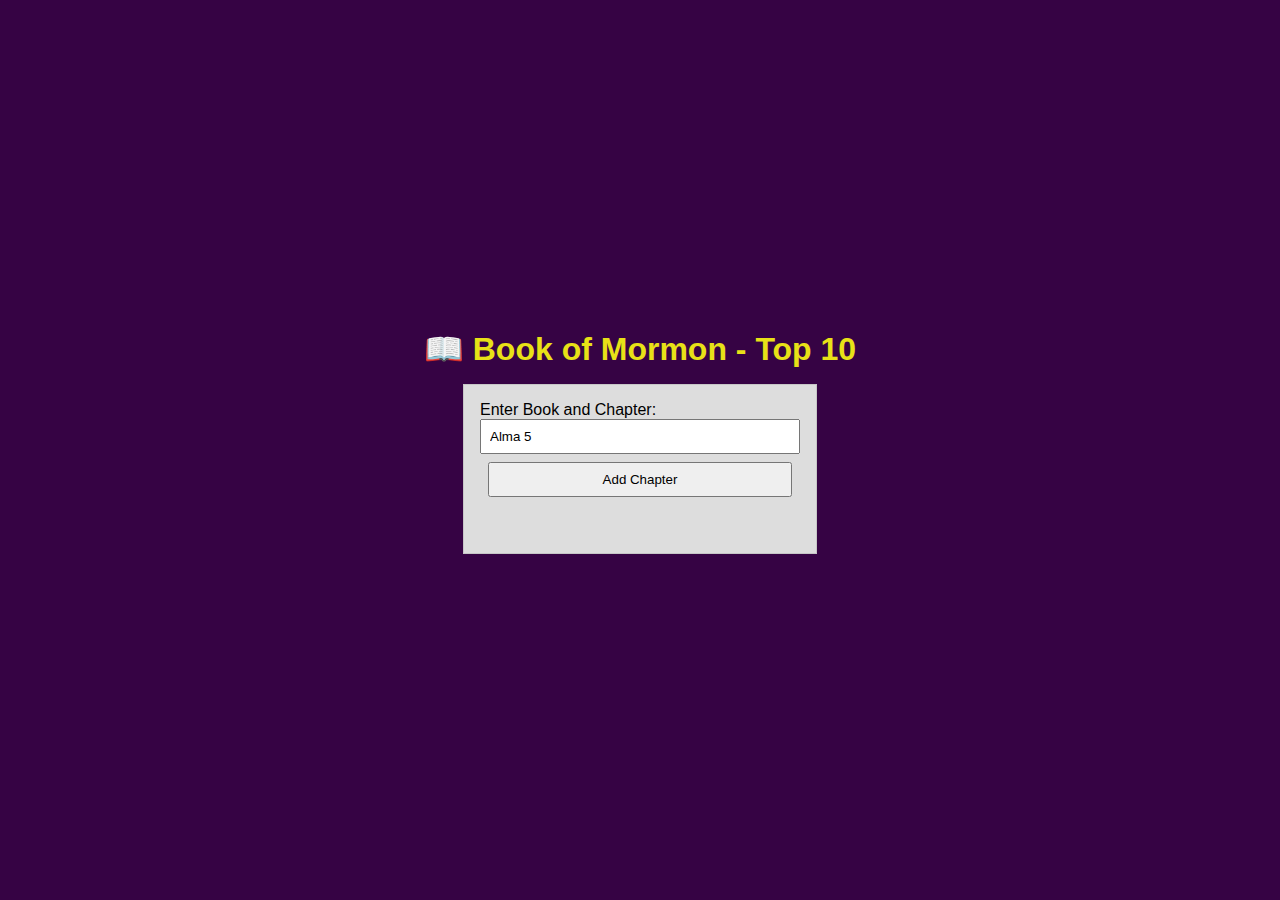
<file: week02/bom.html>
<!DOCTYPE html>
<html lang="en">
<head>
    <meta charset="UTF-8">
    <meta http-equiv="X-UA-Compatible" content="IE=edge">
    <meta name="viewport" content="width=device-width, initial-scale=1.0">
    <meta name="description" content="Application which allows users to enter their favorite Book of Mormon chapters and display them on a list that is updated automatically on the screen">
    <meta name="author" content="Rubén Zempoalteca Torres">
    <title>Book of Mormon Top 10 - WDD131 </title>
    <title>Document</title>

    <link rel="stylesheet" href="styles/bom-style.css">
    


</head>
<body>
    <h1>📖 Book of Mormon - Top 10</h1>
    <main>
        <label for="favchap">Enter Book and Chapter: </label>
        <input type="text" id="favchap" placeholder="Alma 5" value="Alma 5">
        <button type="submit" >Add Chapter</button>
        <ul id="list"></ul>
    </main>


    <!--js file reference-->
    <script src="scripts/bom-script.js"></script>

</body>
</html>
</file>
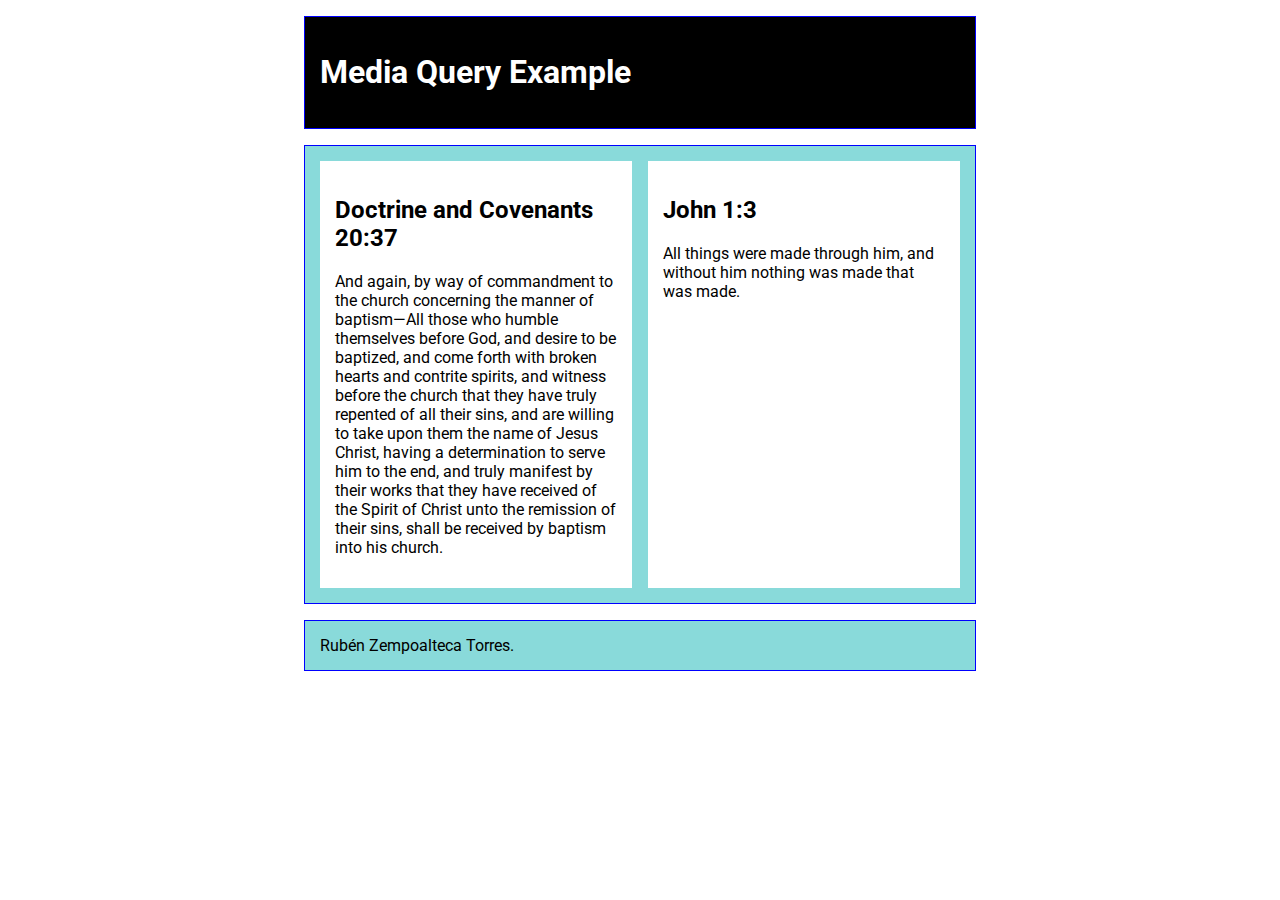
<file: week02/media-query.html>
<!DOCTYPE html>
<html lang="en">

<head>
    <meta charset="UTF-8">
    <meta http-equiv="X-UA-Compatible" content="IE=edge">
    <meta name="viewport" content="width=device-width, initial-scale=1.0">
    <meta name="description" content="Media query learning activity example page.">
    <meta name="author" content="Rubén Zempoalteca Torres">
    <!--title web-->
    <title>WDD 131 - Media Query Example</title>

    <!--Google fonts-->
    <link rel="preconnect" href="https://fonts.googleapis.com">
    <link rel="preconnect" href="https://fonts.gstatic.com" crossorigin>
    <link href="https://fonts.googleapis.com/css2?family=Roboto&display=swap" rel="stylesheet">
    <!--media-queries-->
    <link rel="stylesheet" href="styles/media-query.css">
    <link rel="stylesheet" href="styles/media-query-large.css">



</head>

<body>
    <header>
        <h1>Media Query Example</h1>
    </header>
    <main>
        <section>
            <h2>Doctrine and Covenants 20:37</h2>
            <p>And again, by way of commandment to the church concerning the manner of baptism—All those who humble
                themselves before God, and desire to be baptized, and come forth with broken hearts and contrite
                spirits, and witness before the church that they have truly repented of all their sins, and are willing
                to take upon them the name of Jesus Christ, having a determination to serve him to the end, and truly
                manifest by their works that they have received of the Spirit of Christ unto the remission of their
                sins, shall be received by baptism into his church.</p>
        </section>

        <section>
            <h2>John 1:3</h2>
            <p>All things were made through him, and without him nothing was made that was made.</p>
        </section>
    </main>

    <footer>
        Rubén Zempoalteca Torres.
    </footer>
</body>

</html>
</file>
<file: styles/larger.css>
@media only screen and (min-width: 800px) {
    nav ul {
        display: flex;
    }

    nav ul li {
        flex: 1 1 100%;
    }
}
</file>
<file: project/styles/plantilla-large.css>
@media only screen and (min-width: 601px) {

    body{
        max-width: 1200px; 
        width: 100%;
    }

    #titulo {
        font-weight: 400;
        color: #FDFAFD;
        /* font-size:xx-large; */
    }

    .letracolor{  
        color: #EF6108;
        
    }

    .navigation {
        display: flex;
    }

    .navigation li {
        display: block;
        /* change state in small view */
        flex: 1 1 100%;
    }

    .navigation a {
        text-align: center;
        padding: 2rem;
    }


    /**/
    #menu {
        display: none;
    }

    main {
        max-width: 100%;


    }

    /* #subtitle h2 {
        text-align: center;
        color: blue;
    } */

    .home-title{
        color: #EF6108;
        

    }

    #hero-msg{
        font-size: x-large;
        font-weight: bolder;
        border: 1px solid #FDFAFD;
        background-color:#FDFAFD ;
        opacity: 0.8;
        margin-top: 150px;
    }

    #hero-msg h4{
        color: #006599;
        font-weight: bolder;
        font-size:large;
        padding: 8px;
    }

    h1,
    h2 {
        font-family: 'Roboto', sans-serif;
        font-weight: 700;

    }



    footer{
        display: grid;
        justify-content: center;
        align-items: center;
        grid-template-columns: repeat(2, 1fr);

        font-family: "Lato", sans-serif;
        font-weight: 700;

    }


     #direccion {
        grid-column-start: 1;
        grid-column-end: 2;
     }
 
     #lugar {
        grid-column-start: 2;
        grid-column-end: 3;
     } 


}
</file>
<file: project/styles/indice.css>
/* * {
    border: 2px solid blue
}  */

.contenedorservices {
    display: block;
    text-align: center;
    font-family: 'Lato', sans-serif;
    font-weight: 100;
    font-style: normal;
    padding: 15px;
    margin: 0px 15px;

}

.services h2 {
    margin: 0 auto;
    width: 80%;
    color: #FDFAFD;
    background-color: #628203;
    border-radius: 10px;
    margin-top: 35px;
    border: 1px solid #628203;
    padding: 8px;
    box-shadow: 2px 5px #424242;

}

.pf section {
   margin: 15px;
   padding: 10px;
   background-color: #006599;
   color:#FDFAFD

}

@media screen and (min-width: 600px) {

    .services h2 {
        
        box-shadow: none;
        border: none;
        background-color:#FDFAFD;
        color:#EF6108;
        font-size: xx-large;
    
    }


.pf {   
    max-width: 100%;
    margin: auto;
    display: grid;
    grid-template-columns: repeat(2, 1fr);
    

}

.pf section{
    background-color:#EF6108 ;

}


}
</file>
<file: styles/temples-large.css>
@media only screen and (min-width: 601px) {

    .navigation {
        display: flex;
    }

    .navigation li {
        display: block;
        /* change state in small view */
        flex: 1 1 100%;
    }

    .navigation a {
        text-align: center;
        padding: 2rem;
    }





    /**/
    #menu {
        display: none;
    }

    main {
        max-width: 100%;


    }

    #subtitle h2 {
        text-align: center;
        color: blue;
    }

    h1,
    h2 {
        font-family: 'Roboto', sans-serif;
        font-weight: 700;

    }

    .parent {
        max-width: 100%;
        margin: auto;
        display: grid;
        grid-template-columns: repeat(3, 1fr);

    }

    /* picture grid */

    .fig {
        margin: 10px;
        padding: 10px;
    }

    #row1 {
        grid-column-start: 1;
        grid-column-end: 2;
        grid-row-start: 1;
        grid-row-end: 1;
    }

    #row2 {
        grid-column-start: 2;
        grid-column-end: 3;
        grid-row-start: 1;
        grid-row-end: 1;
    }

    #row3 {
        grid-column-start: 3;
        grid-column-end: 4;
        grid-row-start: 1;
        grid-row-end: 1;
    }

    #row4 {
        grid-column-start: 1;
        grid-column-end: 2;
        grid-row-start: 2;
        grid-row-end: 2;
    }

    #row5 {
        grid-column-start: 2;
        grid-column-end: 3;
        grid-row-start: 2;
        grid-row-end: 2;
    }

    #row6 {
        grid-column-start: 3;
        grid-column-end: 4;
        grid-row-start: 2;
        grid-row-end: 2;
    }

    #row7 {
        grid-column-start: 1;
        grid-column-end: 2;
        grid-row-start: 3;
        grid-row-end: 3;
    }

    #row8 {
        grid-column-start: 2;
        grid-column-end: 3;
        grid-row-start: 3;
        grid-row-end: 3;
    }

    #row9 {
        grid-column-start: 3;
        grid-column-end: 4;
        grid-row-start: 3;
        grid-row-end: 3;
    }


    main h2 {
        text-align: left;
    }
}
</file>
<file: project/styles/aboutus.css>
.contenedorabout {
    display: block;
    text-align: center;
    font-family: 'Lato', sans-serif;
    font-weight: 100;
    font-style: normal;
    padding: 15px;
    margin: 0px 15px;

}

.content h2 {
    margin: 0 auto;
    width: 80%;
    color: #FDFAFD;
    background-color: #628203;
    border-radius: 10px;
    margin-top: 35px;
    border: 1px solid #628203;
    padding: 8px;
    box-shadow: 2px 5px #424242;

}

.card {
    border: 1px solid #628203;
    padding: 15px;
    margin: 5px;
}

@media screen and (min-width: 600px) {

    .contenedorabout {
        display: grid;
        grid-template-columns: repeat(2, 1fr);
        margin: 0 auto;
    }

    #mision {
        grid-column-start: 1;
        grid-column-end: 3;
        grid-row: 1;
    }

    #differ {
        grid-column-start: 1;
        grid-column-end: 2;
        grid-row: 2;
    }

    #benefits {
        grid-column-start: 2;
        grid-column-end: 3;
        grid-row: 2;
    }

    .card {
        border: none;
    }

    #mision h2 {
        color: #FDFAFD;
        background-color: #006599;
        width: 40%;
        box-shadow: none;
        opacity: .8;
    }

    .card {
        font-size: x-large;
    }

    #differ,
    #benefits {
        color: #FDFAFD;
        background-color: #EF6108;
        box-shadow: none;
        border-bottom: 1px solid #006599;
        margin-right: 20px;
      
 
    }

    #differ h2 {
        box-shadow: none;
        border: none;
        background-color: #EF6108;
        
    }

    #benefits h2 {
        box-shadow: none;
        border: none;
        background-color: #EF6108;
    }


}
</file>
<file: project/styles/contakodex-site.css>
body {
  max-width: 1200px;
  margin: 0 auto;
  padding: 4em;
  font-family: "Lato", Arial, Helvetica, sans-serif;
  font-size: 18px;
  text-align: center;
}

img {
  display: block;
  margin: 0 auto;
  width: 30%;
}

li {
  list-style: none;
}

hr {
  height: 8px;
  margin: 45px 0;
  background: #BBBBBB;
}

h2,
h4,
h5,
h6 {
  font-family: "Roboto", Verdana, Geneva, Tahoma, sans-serif;
  color: #006599;
}

h3 {
  font-family: "Roboto", Verdana, Geneva, Tahoma, sans-serif;
  color: #424242;
}

header {
  font-family: "Roboto", Verdana, Geneva, Tahoma, sans-serif;
  padding: 1em;
  text-align: center;
  background-color: #006599;
  color: #FDFAFD;

}


p {
  font-family: "Lato", Arial, Helvetica, sans-serif;
  padding: 1em;
}


.colors {
  width: 100%;
  min-width: 350px;
  margin: 30px auto;
  text-align: center;
}

.colors th {
  background-color: #999;
}

.colors td {
  width: 25%;
  height: 3em;
}

.primary {
  background-color: #006599;
  color: #FDFAFD;
}

.secondary {
  background-color: #424242;
  color: #97cb00;
}

.accent1 {
  background-color: #EF6108;
  color: black;
  font-weight: bold;
}

.accent2 {
  background-color: #FDFAFD;
  color: #006599;
}

p.colored {
  background-color: #006599;
  color: white;
}
</file>
<file: week02/styles/bom-style.css>
* {
    margin: 0;
    padding: 0;
}

body {
    height: 100vh;
    display: flex;
    flex-direction: column;
    align-items: center;
    justify-content: center;
    font-family: Acme, Arial, sans-serif;
    background-color: #360344;
}

h1 {
    font-size: 1.5rem;
    color: #e8e117;
    font-weight: bolder;
}

main {
    margin: 1rem auto;
    border: 1px solid rgba(0, 0, 0, 0.1);
    padding: 1rem;
    background-color: #ddd;
    display: flex;
    flex-direction: column;
}

input,
button {
    padding: 0.5rem;
}

button {
    margin: 0.5rem;
}

.delete {
    width: fit-content;
}

.input {
    display: flex;
    gap: 1rem;
}

.list {
    padding: 0.5rem;
}

ul {
    margin: 1rem;
    list-style: none;
}

li {
    display: flex;
    align-items: center;
    justify-content: space-between;
}

@media only screen and (min-width: 32.5em) {
    h1 {
        font-size: 2rem;
    }

    main {
        width: 320px;
    }
}
</file>
<file: week02/styles/media-query.css>
/*
*{
    border: 1px solid coral
}
*/

body {
    font-family: Roboto, Arial, Verdana, Helvetica;
    /*Apply Roboto font to all text in the body section*/
}

main {
    display: grid;
    grid-template-columns: 1fr;
    gap: 1rem;
}

header,
main,
footer {
    width: 640px;
    margin: 1em auto;
    border: 1px solid blue;
    padding: 15px;
    background-color: rgb(137, 218, 218);
}

section {
    width: auto;
    padding: 15px;
    background-color: white;
}
</file>
<file: week02/styles/media-query-large.css>
@media only screen and (min-width: 800px) {

    /*Cuando es mayor a 800px el encabezado es negro con letra blanca
      If the screen size is greater than 800px the heade background is black and the font is white */
    header {
        background-color: black;
        color: white;
    }

    main {
        display: grid;
        grid-template-columns: 1fr 1fr
    }


}
</file>
<file: styles/base.css>
/* * {
    border: 2px solid blue
} */


body {
    /*Simple reset*/
    margin: 0;
    padding: 0;
    font-family: 'Lato', sans-serif;
    font-weight: 300;
    font-style: normal;
}


main {
    max-width: 1200px;
    display: block;
    margin: 0 auto;
}

.container {
    display: grid;
    grid-template-columns: repeat(2, 1fr);
}

h1,
h2 {
    font-family: 'Roboto', sans-serif;
    font-weight: 700;
}

#aboutMe {
    grid-column-start: 1;
    grid-column-end: 2;
    grid-row-start: 1;
    grid-row-end: 2;
}

#aboutMe p {
    text-align: justify;
}

#webResources {
    grid-column-start: 2;
    grid-column-end: 3;
    grid-row-start: 1;
    grid-row-end: 2;
}

#learning {
    grid-column-start: 1;
    grid-column-end: 3;
    grid-row-start: 2;
    grid-row-end: 3;

}

.card {
    border-radius: 15px;
    padding: 8px;
    margin: 12px;
    box-shadow: 8px 8px 6px 6px rgb(135, 138, 141);
    background-color: rgb(0, 79, 112);
    height: auto;
}

header {
    align-items: start;
    justify-content: center;
    background-color: rgb(0, 79, 112);
    color: white;
}

header h1 {
    display: block;
}

.myPhoto {
    /* contain my photo and my name as a header */
    display: flex;
    align-items: center;
    justify-content: center;
}

#me-png {
    height: 150px;
}

nav {

    display: flex;
    justify-content: center;
    background-color: black;
    font-family: 'Lato', sans-serif;
    font-size: x-large;
}

nav ul {
    list-style-type: none;
    padding: 0px 2px;
}

.navigation {
    /* border-color: red; */
    width: 100%;
}

nav a {
    display: block;
    color: white;
    padding: 10px;
    text-align: center;
    text-decoration: none;
}

nav a:hover {
    border: 1px solid dodgerblue;
    color: dodgerblue;
    background-color: white;
}


#flagMX {
    width: 60px;
    height: 30px;
}



h2 {
    text-align: center;
    color: white;
}


#nameCity {
    text-align: center;
    padding: 8px;

}

#lastModified {
    text-align: center;

}

.sections {
    background-color: white;
    border-radius: 0px 0px 15px 15px;
    padding: 15px;
    height: auto;
}

.sections li {
    font-size: large;
    line-height: 1.8;
}

footer {
    background-color: rgb(0, 79, 112);
    color: white;
    padding: 5px;
    font-family: "Lato", sans-serif;
    font-weight: 700;
}

@media only screen and (min-width: 650px) {
    nav ul {
        display: flex;
    }

    nav ul li {
        flex: 1 1 100%;
    }
}
</file>
<file: project/styles/plantilla.css>
/* * {
       border: 2px solid blue
   } */

   * body {
       /* simple reset */
       margin: 0;
       padding: 0;
       /* base font of the page */
       font-family: 'Lato', sans-serif;
       font-weight: 300;
       font-style: normal;
       width: 100%;
       margin: 0 auto;
   }

   main {
       display: block;
       margin: 0 auto;
       text-align: center;
   }

   #titulo {
       display: block;
       float: left;
       color: #FDFAFD;
       margin-left: 25px;
       font-weight: 100;
   }

   .letracolor {
       color: #97cb00;

   }

   /* Menu hamburguer */
   nav {
       display: flex;
       justify-content: space-around;
       background-color: #006599;
       text-align: center;
       font-size: larger;
   }

   nav ul {
       list-style-type: none;
       padding: 0px 2px;
   }

   nav a {
       display: block;
       color: white;
       padding: 10px;
       text-decoration: none;
   }

   nav a:hover {
       border: 1px solid dodgerblue;
       color: #006599;
       background-color: white;
   }

   .navigation {
       list-style: none;
       margin: 0 auto;
       max-width: 760px;
   }

   .navigation li {
       display: none;
       white-space: nowrap;
       width: 100%;
       align-content: center;
   }

   #menu {
       display: block;
       /* font-size: 2rem; */
       text-decoration: none;
       padding: .5rem .75rem;
       background-color: #628203;
       color: #000;
   }

   .show li {
       display: block;
   }

   #menu::before {
       content: "≡";
       background-color: #628203;
       color: #FDFAFD;
   }

   #menu.show::before {
       content: "X";
       background-color: #628203;
       color: #FDFAFD;
   }

   /*Div hero*/
   #hero {
       display: grid;
       grid-template-columns: 1fr 3fr 1fr;
       /* = to repeat(5,1fr)*/
   }

   #hero-box {
       grid-column: 1/4;
       grid-row: 1/3;
       /* z-index: -1; */
   }

   #hero-msg {
       grid-column: 2/3;
       grid-row: 1/2;
       margin-top: 100px;
   }

   #hero-img {
       width: 100%;
   }

   #hero-msg h1 {
       text-align: center;
   }

   h4 {
       color: #EB9627;
   }

   #hero-msg h4 {
       text-align: center;
       /*color: white;*/
   }

   .home-title {
       color: #006599;
       font-family: 'Roboto', sans-serif;
       font-size: 2em;
       margin-top: 10px;
   }

   .button-box {
       text-align: center;
   }

   .book {
       background-color: #006599;
       color: #F8F7FF;
       text-decoration: none;
       font-size: 18px;
       padding: 15px 30px;
       margin-top: 50px;
       border-radius: 5px;
   }

   .book:hover {
       background-color: #EB9627;
       color: #F8F7FF;
   }



   /* footer */

   .ubicacion {
       display: block;
       max-width: 600px;

   }

   #direccion {
       text-align: center;
       width: 100%;


   }

   #lugar {
       text-align: center;
       width: 100%;

   }

   footer {
       /* position: absolute;
        bottom: 0; */
       max-width: 1200px;
       width: 100%;
       background-color: #006599;
       color: white;
       padding: 5px;
       font-family: "Lato", sans-serif;
       font-weight: 100;
   }



   @media screen and (max-width: 600px) {

       #hero {
           display: block;
           height: auto;
           margin-top: 0;
       }

       #hero-msg {
           margin-top: 0;
       }

       #hero-msg h4 {
           display: none;
       }

       .home-title {
           font-size: 25px;
           color: #6f7364;
       }
    }
</file>
<file: styles/form.css>
/* * {
      border: 2px solid blue
  } */

  /* body and main styles */
  body {
      /* simple reset */
      margin: 0;
      padding: 0;
      /* base font of the page */
      font-family: 'Lato', sans-serif;
      font-weight: 300;
      font-style: normal;
      max-width: 1200px;
      margin: 0 auto;
  }

  /* header style */
  header {

      /* align header label and content */
      margin: 0;
      text-align: center;
      padding: 10px;
      /* max-width: 100%; */

      /* colors */
      background-color: rgb(0, 79, 112);
      color: white;
  }

  /* Formulario */

  form {
      max-width: 800px;
      margin: 0 auto;

  }

  .formulario fieldset {
      margin: 10px;
      border: 1px solid #ddd;
      border-radius: 5px;
      padding: 10px;
  }

  .formulario legend {
      color: navy;
      padding: 10px;
  }

  .formulario label {
      display: block;
      padding-top: 15px;
      font-size: large;
  }

  .labelalone {
      margin-left: 12px;
  }

  .formulario input[type="text"],
  .formulario input[type="date"],
  .formulario select {
      display: block;
      background-color: #cbe4ea;
      border: 1px solid #97eafe;
      border-radius: 5px;
      padding: 10px;
      color: navy;
      width: 100%;
      max-width: 400px;
  }

  .formulario input[type="radio"],
  .formulario input[type="checkbox"] {
      margin-left: 10px;
  }

  .formulario textarea {
      display: block;
      width: 100%;
  }

  .formulario input[type="submit"] {
      border: none;
      background-image: linear-gradient(#99e0f8, #08bbe7);
      color: navy;
      border-radius: 5px;
      padding: 15px;
      width: 90%;
      min-width: 400px;
      /* margin: -1rem 2% 2rem 2%; */
      box-shadow: 1px 1px 4px navy;
  }

  #boton {
      display: flex;
      justify-content: center;
      margin-top: 20px;
      border-top: 1px solid #ddd;
      padding: 15px;
  }

  .formulario input:required {
      border-bottom: solid 4px red;
  }

  .formulario input:required:valid {
      border-bottom: solid 4px green;
  }


  .formulario select:required {
      border-bottom: solid 4px red;

  }

  .formulario select:required:valid {
      border-bottom: solid 4px green;
  }


  /* footer styles */
  
  #flagMX {
      width: 50px;
      height: 34px;
  } 


  footer {
      background-color: rgb(0, 79, 112);
      color: white;
      padding: 5px;
      font-family: "Lato", sans-serif;
      font-weight: 700;
      text-align: center;
  }
</file>
<file: styles/place.css>
/* * {
      border: 2px solid blue
  } */

  /* body and main styles */
  body {
      /* simple reset */
      margin: 0;
      padding: 0;
      /* base font of the page */
      font-family: 'Lato', sans-serif;
      font-weight: 300;
      font-style: normal;
      max-width: 1200px;
      margin: 0 auto;
  }

  main {
      /* max-width: 1200px; */
      display: block;
      margin: 0 auto;
      text-align: center;
  }

  /* small view styles */


  /* header style */
  header {

      /* align header label and content */
      text-align: center;
      display: flex;
      justify-content: center;
      max-width: 100%;

      /* colors */
      background-color: black;
      color: white;
  }

  /* main content styles */
  .hero {
      width: 100%;
  }

  .hero img {
      width: 100%;
      height: auto;
  }

  .tabla {
      /* Centramos tabla*/
      margin: 0 auto;
      text-align: center;
  }

  .tabla td:first-child {
      /* Pseudo class to font bold of the first column */
      text-align: right;
      font-weight: bold;
  }

  .sections img {
      width: 85px;
      height: 85px;
  }

  #hheader {
      display: flex;
      justify-content: center;
  }

  #hheader p {
      float: right;
      visibility: hidden;
  }

  .card {
      background-color: rgb(255, 206, 0);
      /* border-radius: 0px 0px 15px 15px; */
      padding: 15px;
      margin: 5px;
      height: auto;
  }

  /* footer styles */

  #flagMX {
      width: 60px;
      height: 30px;
  }

  footer {
      background-color: rgb(221, 0, 0);
      color: white;
      padding: 5px;
      font-family: "Lato", sans-serif;
      font-weight: 700;
      text-align: center;
  }

  /* media queries */

  /* medium view styles */
  @media (min-width: 501px) and (max-width: 800px) {

      header {
          background-color: rgb(255, 206, 0);
          color: black;
      }

      footer {
          background-color: rgb(255, 206, 0);
          color: black;
      }

      .card {
          background-color: white;
          /* box-shadow: 3px 3px 6px 6px rgb(255, 206, 0); */
          box-shadow: 3px 3px 6px 6px rgb(248, 248, 245);
          border-radius: 10px 10px 10px 10px;
          padding: 15px;
          height: auto;
          margin-bottom: 18px;
      }

  }



  /* large view styles   */
  @media(min-width: 801px) {

      header {
          background-color: rgb(221, 0, 0);
          color: white;
      }

      main {
          display: grid;
          grid-template-columns: repeat(3, 1fr);
          /* grid-template-rows: repeat(3, 1fr); */
      }

      .hero {
          position: absolute;
          max-width: 1200px;
          height: max-content;
          /* grid-column-start: 1; */
          /* grid-column-end: 3; */
          /* grid-row-start: 1;
         grid-row-end: 1; */
          /*  */
      }

      .card {

          background-color: white;
          border: 1px solid rgb(235, 235, 235);
          opacity: 0.7;
          font-size: small;

      }

      #Data {
          width: 70%;
          grid-column-start: 1;
          grid-column-end: 2;
          grid-row-start: 1;
          grid-row-end: 2;
          margin-top: 50px;
      }

      #Data h2 {
          background-color: rgb(255, 206, 0);
          height: 50px;

      }

      .sections img {
          display: none;
      }

      #hheader {
          background-color: rgb(221, 0, 0);
      }

      #hheader p {
          visibility: visible;
          font-size: large;
          color: white;
      }

      h2 {
          color: white;
          font-weight: bold;
      }

      #Weather {
          width: 70%;
          grid-column-start: 3;
          grid-column-end: 4;
          grid-row-start: 1;
          grid-row-end: 2;
          margin-top: 150px;
      }

      footer {

          position: fixed;
          bottom: 0px;

          max-width: 1200px;
          width: 100%;
          text-align: center;

      }




  }
</file>
<file: styles/review.css>
/* * {
      border: 2px solid blue
  } */

  /* body and main styles */
  body {
      /* simple reset */
      margin: 0;
      padding: 0;
      /* base font of the page */
      font-family: 'Lato', sans-serif;
      font-weight: 300;
      font-style: normal;
      max-width: 1200px;
      margin: 0 auto;
  }

  /* header style */
  header {

      /* align header label and content */
      margin: 0;
      text-align: center;
      padding: 10px;
      /* colors */
      background-color: rgb(0, 79, 112);
      color: white;
  }

  #micontador {
      font-size: 60px;
      font-family: 'Roboto', sans-serif;
      font-weight: 700;
      margin: 0;
      position: absolute;
      left: 50%;
      top: 50%;
      transform: translateY(-50%);
  }

  /* footer styles */

  #flagMX {
      width: 50px;
      height: 34px;
  }

  footer {
      position: absolute;
      bottom: 0;
      max-width: 1200px;
      width: 100%;
      background-color: rgb(0, 79, 112);
      color: white;
      padding: 5px;
      font-family: "Lato", sans-serif;
      font-weight: 700;
      text-align: center;
  }
</file>
<file: styles/temples.css>
/* * {
     border: 2px solid blue
 } */


 body {
     /*Simple reset*/
     margin: 0;
     padding: 0;
     font-family: 'Lato', sans-serif;
     font-weight: 300;
     font-style: normal;
 }

 #titulo {
     display: block;
     float: left;
     color: white;
     margin-left: 25px;
 }



 main {
     max-width: 600px;
     /* Alinea el main */
     margin: 0 auto;

     display: block;

     /*Alinea el contenido de main */
     text-align: center;

 }





 /* Menu hamburguer */
 nav {
     display: flex;
     justify-content: space-around;
     background-color: black;
     text-align: center;
     font-size: 1.5rem;
 }

 nav ul {
     list-style-type: none;
     padding: 0px 2px;
 }

 nav a {
     display: block;
     color: white;
     padding: 10px;
     text-decoration: none;
 }

 nav a:hover {
     border: 1px solid dodgerblue;
     color: dodgerblue;
     background-color: white;
 }

 .navigation {
     list-style: none;
     margin: 0 auto;
     max-width: 760px;
 }

 .navigation li {
     display: none;
     white-space: nowrap;
     width: 400px;
     align-content: center;
 }

 #menu {
     display: block;
     /* font-size: 2rem; */
     text-decoration: none;
     padding: .5rem .75rem;
     background-color: #eee;
     color: #000;
 }

 #menu::before {
     content: "≡";
 }

 .show li {
     display: block;
 }

 #menu.show::before {
     content: "X";
 }

 h1,
 h2 {
     font-family: 'Lato', sans-serif;
     font-weight: 300;
     font-style: normal;
 }


 /* .parent {
    display: flex;
    flex-wrap: wrap;
    justify-content: center;
} */

 /* .box {

    border: 1px solid green;
    text-align: center; */
 /*width: 400px;*/
 /* height: 300px;

    flex: 1 1 350px; */
 /*stretching*/
 /*flex: 0 1 150px; not stretching*/
 /* margin: 5px;
} */


 #flagMX {
     width: 60px;
     height: 30px;
 }

 #nameCity {
     text-align: center;
     padding: 8px;

 }

 #lastModified {
     text-align: center;

 }

 footer {
     background-color: rgb(0, 79, 112);
     color: white;
     padding: 5px;
     font-family: "Lato", sans-serif;
     font-weight: 700;
 }
</file>
<file: project/styles/contactUs.css>
/* * {
      border: 2px solid blue
  }  */

  /* body and main styles */
  body {
    /* simple reset */
    margin: 0;
    padding: 0;
    /* base font of the page */
    font-family: 'Lato', sans-serif;
    font-weight: 300;
    font-style: normal;
    max-width: 1200px;
    margin: 0 auto;
}

#tit{
    max-width: 100%;
    margin: 0 auto;
    color: #EF6108;
    padding: 15px; 
    
}

form {
    max-width: 800px;
    margin: 0 auto;

}

.formulario fieldset {
    margin: 10px;
    border: 1px solid #ddd;
    border-radius: 5px;
    padding: 10px;
}

.formulario label {
    display: block;
    padding-top: 15px;
    font-size: large;
}
.labelalone {
    margin-left: 12px;
}

.formulario input[type="text"],
.formulario input[type="email"] {
    display: block;
    background-color: #cbe4ea;
    border: 1px solid #97eafe;
    border-radius: 5px;
    padding: 10px;
    color: navy;
    width: 100%;
    max-width: 400px;
}

.formulario textarea {
    display: block;
    width: 100%;
}

.formulario input[type="submit"] {
    border: none;
    background-image: linear-gradient(#99e0f8, #08bbe7);
    color: navy;
    border-radius: 5px;
    padding: 15px;
    width: 90%;
    min-width: 400px;
    /* margin: -1rem 2% 2rem 2%; */
    box-shadow: 1px 1px 4px navy;
}

#boton {
    display: flex;
    justify-content: center;
    margin-top: 20px;
    border-top: 1px solid #ddd;
    padding: 15px;
}


.formulario input:required {
    border-bottom: solid 4px red;
}

.formulario input:required:valid {
    border-bottom: solid 4px green;
}

/* #map{
    max-width: 600px;
    margin: 0 auto;
} */

/* iframe{

    max-width: 100%;
    object-fit: cover;
    border-radius: 5%;
    margin-top: 25px;
    margin-bottom: 25px;
} */

@media screen and (min-width: 600px) {

    #tit{
        max-width: 100%;
        margin: 0 auto;
        color: #006599;
        font-size: x-large;
        
    }

/* #contenedor{
    max-width: 100%;
    margin: auto;
    display: grid;
    grid-template-columns: repeat(2, 1fr);
}

.formulario{
    grid-column-start: 1;
    grid-column-end: 3;
    margin: 10px;
    padding: 10px;
} */

#contenedor{
    max-width: 100%;
    margin: 0 auto;
    margin-bottom: 40px;

}

.formulario input[type="text"],
.formulario input[type="email"] {
    
    width: 100%;
    margin: 0 auto;
    
}

#map{
    grid-column-start: 2;
    grid-column-end: 3;
    margin: 10px;
    padding: 10px;
    

}

}
</file>
